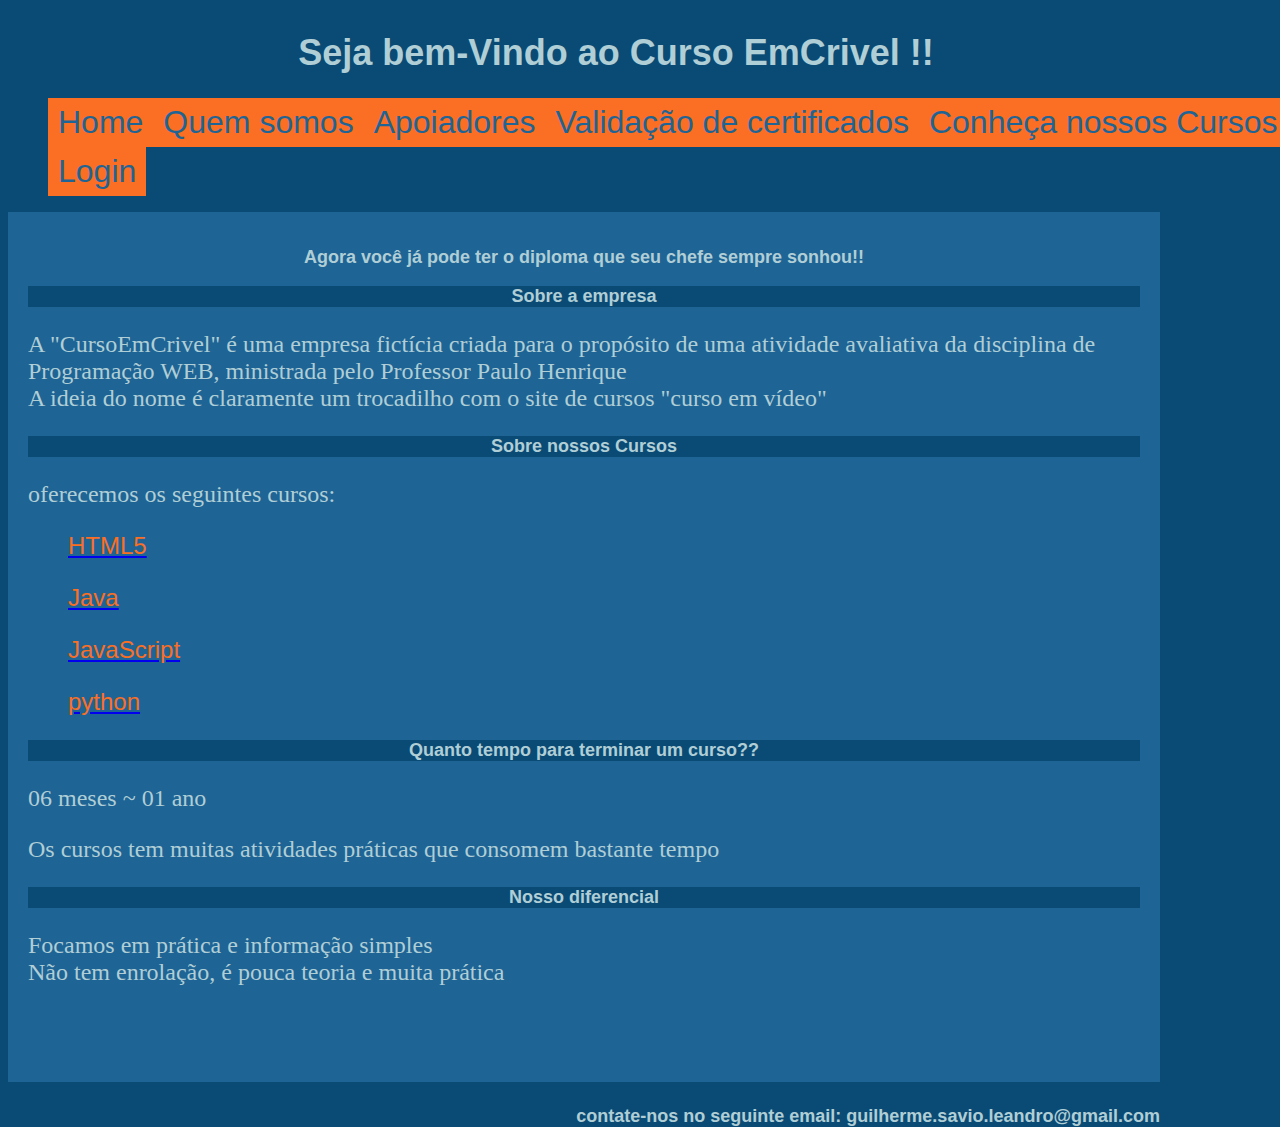
<file: index.html>
<html lang="pt-br">

<head>
    <meta charset="UTF-8">
    <meta http-equiv="X-UA-Compatible" content="IE=edge">
    <meta name="viewport" content="width=device-width, initial-scale=1.0">
    <title>Curso EmCrivel</title>

    <link rel="stylesheet" href="Css_StyleSheet_Guilherme.css">

    <style>

    </style>

</head>

<body>
    <header>
        <div class="Title">
            <h1>Seja bem-Vindo ao Curso EmCrivel !!</h1>
        </div>

        <menu>
            <nav>
                <a href="index.html">Home</a>
                <a href="Quem somos.html">Quem somos</a>
                <a href="Apoiadores.html">Apoiadores</a>
                <a href="Validação de certificados.html">Validação de certificados</a>
                <a href="Cursos.html">Conheça nossos Cursos</a>
                <a href="Loguin.html">Login</a>
            </nav>
        </menu>
    </header>
    <main>
        <article>
            <h2>Agora você já pode ter o diploma que seu chefe sempre sonhou!!</h2>

            <!--informações sobre a empresa-->
            <h3>Sobre a empresa</h3>
            <p>A "CursoEmCrivel" é uma empresa fictícia criada para o propósito de uma atividade avaliativa
                da disciplina de Programação WEB, ministrada pelo Professor Paulo Henrique <br>
                A ideia do nome é claramente um trocadilho com o site de cursos "curso em vídeo" </p>

            <!--Informações osbre os cursos-->
            <h3>Sobre nossos Cursos</h3>
            <p>oferecemos os seguintes cursos:</p>

            <a href="HtmlCurso.html">
                <ul class="ListIndex">HTML5</ul>
            </a>
            <a href="JavaCurso.html">
                <ul class="ListIndex">Java</ul>
            </a>
            <a href="JavaScriptCurso.html">
                <ul class="ListIndex">JavaScript</ul>
            </a>
            <a href="PythonCurso.html">
                <ul class="ListIndex">python</ul>
            </a>

            <!--tempo médio de conclusão de um curso-->
            <h3>Quanto tempo para terminar um curso??</h3>
            <p>06 meses ~ 01 ano</p>
            <p>Os cursos tem muitas atividades práticas que consomem bastante tempo</p>

            <!--Diferencial de mercado-->
            <h3>Nosso diferencial</h3>
            <p>Focamos em prática e informação simples <br>
                Não tem enrolação, é pouca teoria e muita prática</p>
        </article>
    <footer>
        <h4>contate-nos no seguinte email: guilherme.savio.leandro@gmail.com</h4>
    </footer>
    
    </main>
    

</body>

</html>
</file>
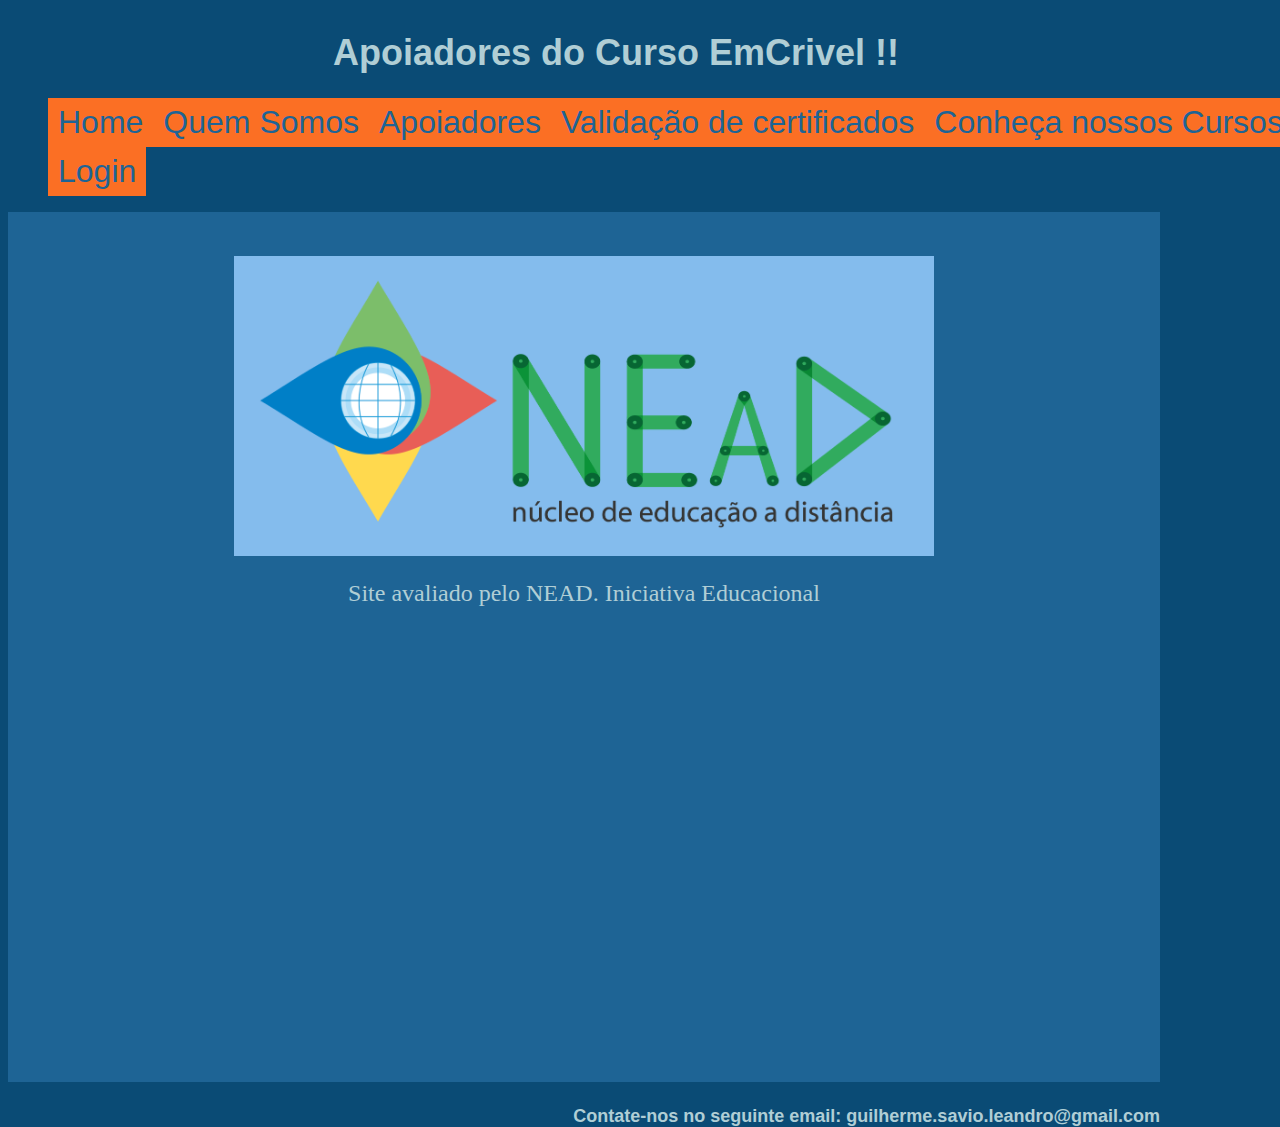
<file: Apoiadores.html>
<html lang="pt-br">

<head>
    <meta charset="UTF-8">
    <meta http-equiv="X-UA-Compatible" content="IE=edge">
    <meta name="viewport" content="width=device-width, initial-scale=1.0">
    <title>Apoiadores</title>
    <link rel="stylesheet" href="Css_StyleSheet_Guilherme.css">


</head>

<body>

    <header>
        <h1>Apoiadores do Curso EmCrivel !!</h1>

        <menu>
            <nav>
                <a href="index.html">Home</a>
                <a href="Quem somos.html">Quem Somos</a>
                <a href="Apoiadores.html">Apoiadores</a>
                <a href="Validação de certificados.html">Validação de certificados</a>
                <a href="Cursos.html">Conheça nossos Cursos</a>
                <a href="Loguin.html">Login</a>

            </nav>
        </menu>
    </header>


    <main>
        <article>

            <p> <img id="NeadLogo" src="nead logo.png" height="300" width="700" alt="LOGO NEAD"
                    style="background-color: rgb(132, 188, 237);">
            <p style="text-align: center;"> Site avaliado pelo NEAD. Iniciativa Educacional </p>
            </p>

        </article>

        <footer>
            <h4>Contate-nos no seguinte email: guilherme.savio.leandro@gmail.com</h4>
        </footer>


    </main>



</body>

</html>
</file>
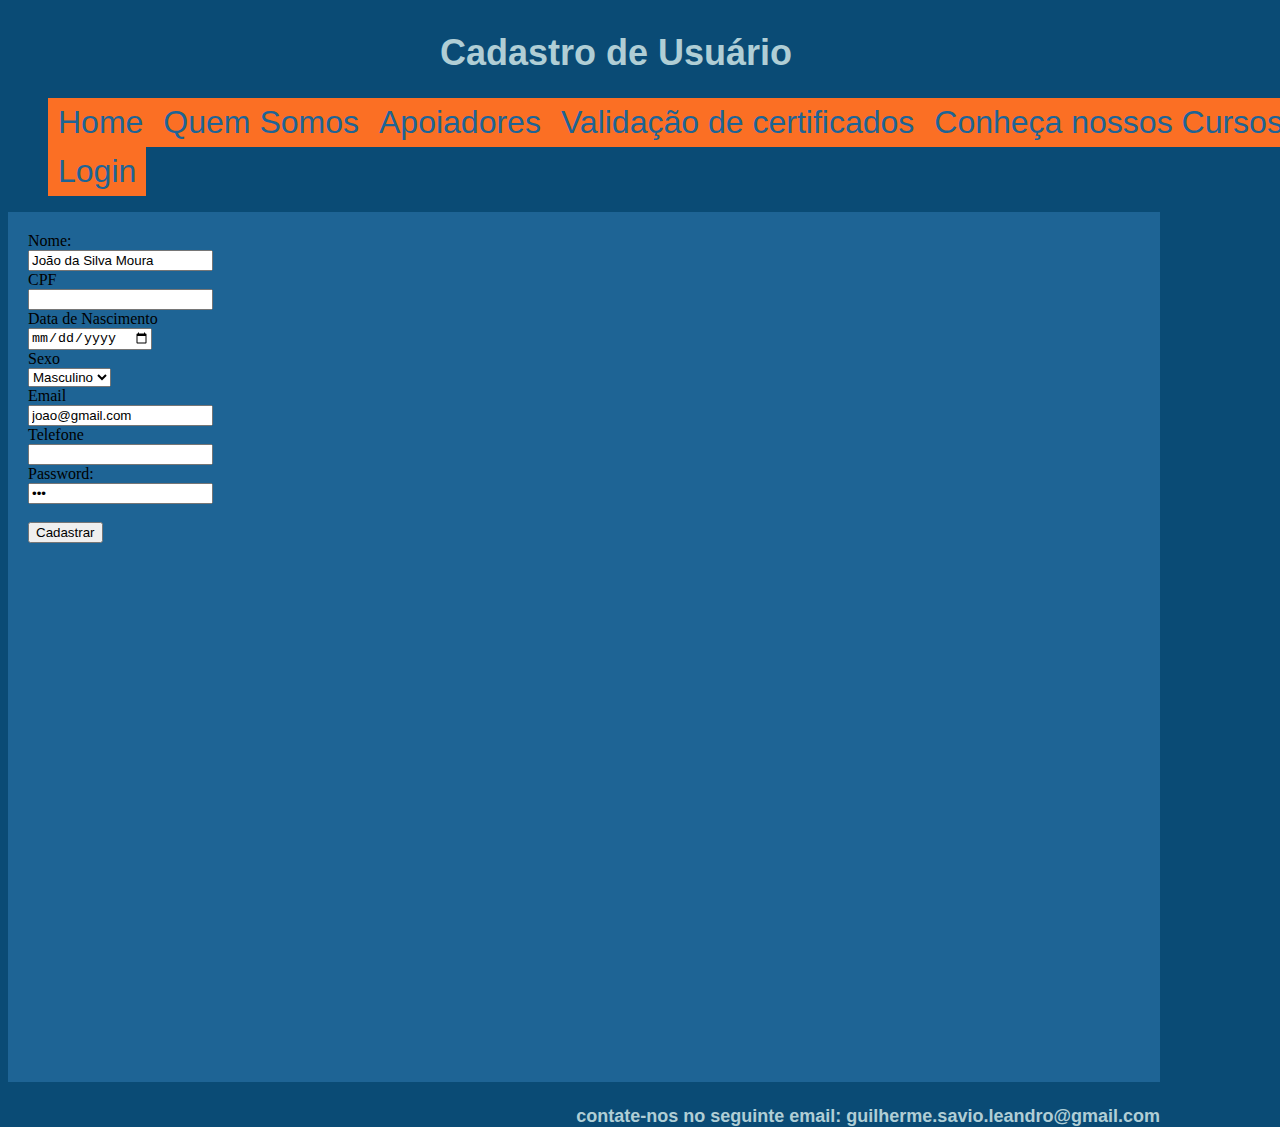
<file: Cadastro.html>
<html lang="pt">

<head>
  <meta charset="UTF-8">
  <meta http-equiv="X-UA-Compatible" content="IE=edge">
  <meta name="viewport" content="width=device-width, initial-scale=1.0">
  <title>Cadastro</title>
  <link rel="stylesheet" href="Css_StyleSheet_Guilherme.css">
</head>

<body>
  <header>
    <h1>Cadastro de Usuário</h1>
    <menu>
      <nav>
        <a href="index.html">Home</a>
        <a href="Quem somos.html">Quem Somos</a>
        <a href="Apoiadores.html">Apoiadores</a>
        <a href="Validação de certificados.html">Validação de certificados</a>
        <a href="Cursos.html">Conheça nossos Cursos</a>
        <a href="Loguin.html">Login</a>

      </nav>
    </menu>
  </header>
  <main>
    <article>

      <form name="Cadastro" method="">

        <label for="Name">Nome:</label><br>
        <input type="text" name="nome" value="João da Silva Moura"><br>
        <label for="cpf">CPF</label><br>
        <input type="number" id="cpf" name="cpf"><br>
        <label for="birth">Data de Nascimento</label><br>
        <input type="date" name="dataNascimento" id="birth"><br>
        <label for="gender">Sexo</label><br>
        <select id="gender" name="sexo">
          <option value="Masculino">Masculino</option>
          <option value="Feminino">Feminino</option>
          <option value="Outros"></option>
        </select><br>
        <label for="email">Email</label><br>
        <input type="email" id="emial" name="email" value="joao@gmail.com"><br>
        <label for="phone">Telefone</label><br>
        <input type="tel" name="telefone" id="phone"><br>
        <label for="Password">Password:</label><br>
        <input type="password" id="Password" name="Senha" value="***"><br><br>
        <button type="button" onclick="cadastrar()">Cadastrar</button>
      </form>
    </article>

    <footer>
      <h4>contate-nos no seguinte email: guilherme.savio.leandro@gmail.com</h4>
    </footer>

  </main>
<script src="ScriptsLogin.js"></script>
</body>

</html>
</file>
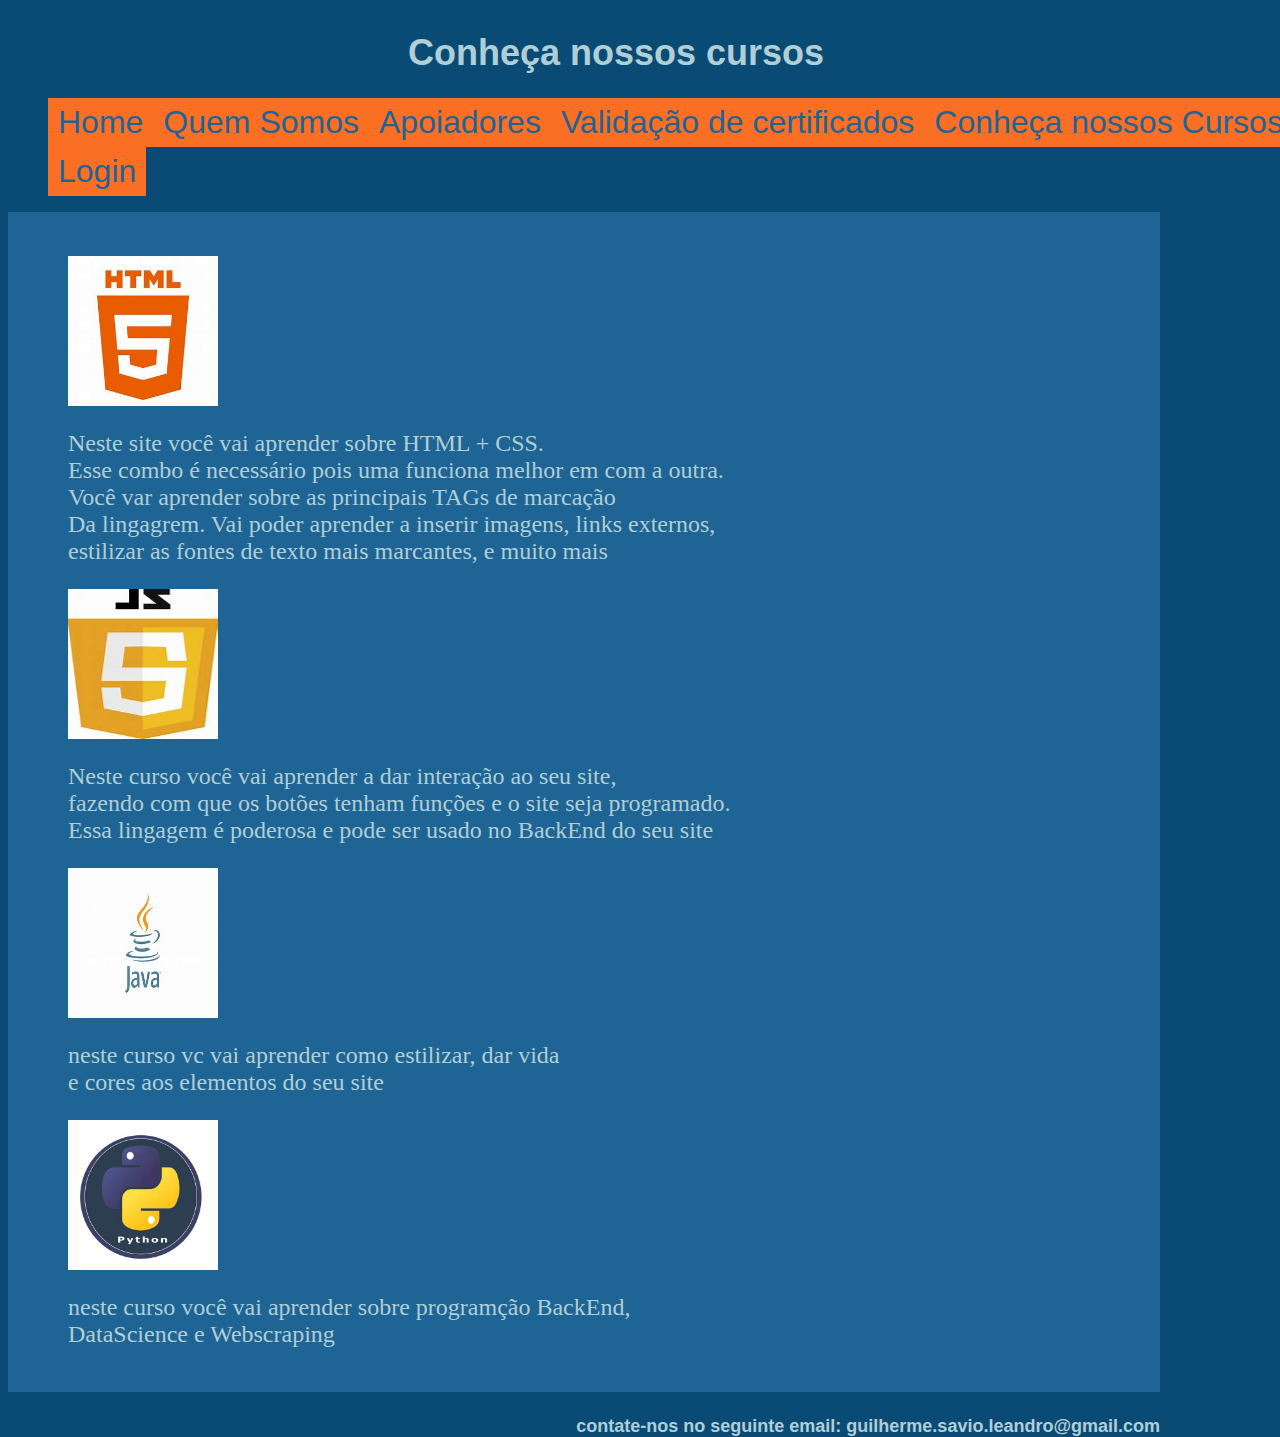
<file: Cursos.html>
<html lang="en">

<head>
    <meta charset="UTF-8">
    <meta http-equiv="X-UA-Compatible" content="IE=edge">
    <meta name="viewport" content="width=device-width, initial-scale=1.0">
    <title>Nossos Cursos</title>
    <link rel="stylesheet" href="Css_StyleSheet_Guilherme.css">

</head>

<body>
    <header>
        <h1>Conheça nossos cursos</h1>
        <menu>
            <nav>
                <a href="index.html">Home</a>
                <a href="Quem somos.html">Quem Somos</a>
                <a href="Apoiadores.html">Apoiadores</a>
                <a href="Validação de certificados.html">Validação de certificados</a>
                <a href="Cursos.html">Conheça nossos Cursos</a>
                <a href="Loguin.html">Login</a>
            </nav>
        </menu>
    </header>
    <main>
        <article>



            <ul>
                <p> <a href="HtmlCurso.html"> <img src="html5jpeg.jpeg" height="150 px" width="150 px" alt="html5"> </a>
                </p>
                <p>
                    Neste site você vai aprender sobre HTML + CSS. <br>
                    Esse combo é necessário pois uma funciona melhor em com a outra. <br>
                    Você var aprender sobre as principais TAGs de marcação <br>
                    Da lingagrem. Vai poder aprender a inserir imagens, links externos, <br>
                    estilizar as fontes de texto mais marcantes, e muito mais <br>
                </p>

            </ul>

            <ul>
                <p> <a href="JavaScriptCurso.html"> <img src="js logo.jpeg" height="150 px" width="150 px"
                            alt="JavaScript"> </a> </p>

                <p> Neste curso você vai aprender a dar interação ao seu site, <br>
                    fazendo com que os botões tenham funções e o site seja programado. <br>
                    Essa lingagem é poderosa e pode ser usado no BackEnd do seu site <br>
                </p>


            </ul>

            <ul>
                <p> <a href="JavaCurso.html"> <img src="JavaLogo.jpg" height="150 px" width="150 px" alt="Css"> </a></p>
                <p>neste curso vc vai aprender como estilizar, dar vida <br>
                    e cores aos elementos do seu site</p>
            </ul>

            <ul>
                <p> <a href="PythonCurso.html"> <img src="Python Logo.png" height="150 px" width="150 px" alt="Css">
                    </a></p>
                <p> neste curso você vai aprender sobre programção BackEnd, <br>
                    DataScience e Webscraping</p>
            </ul>

        </article>

        <footer>
            <h4>contate-nos no seguinte email: guilherme.savio.leandro@gmail.com</h4>
        </footer>
    </main>

</body>

</html>
</file>
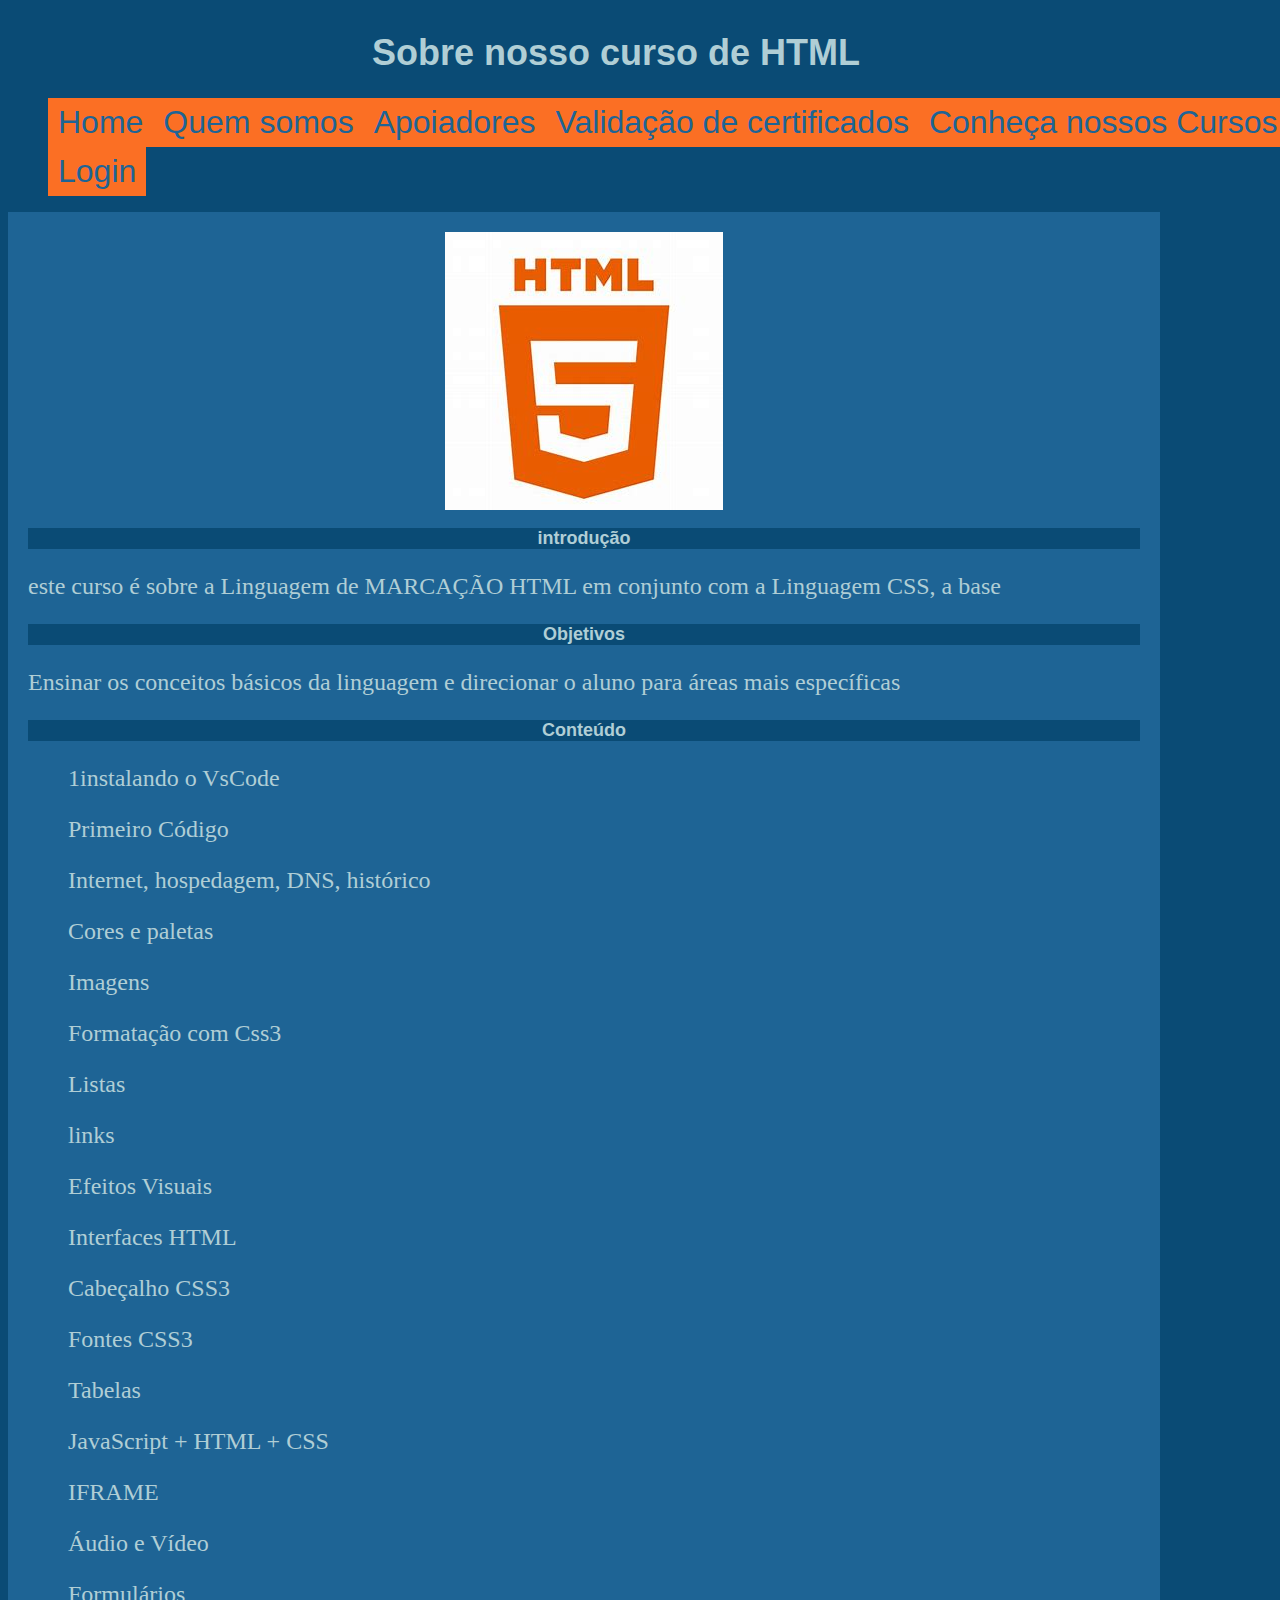
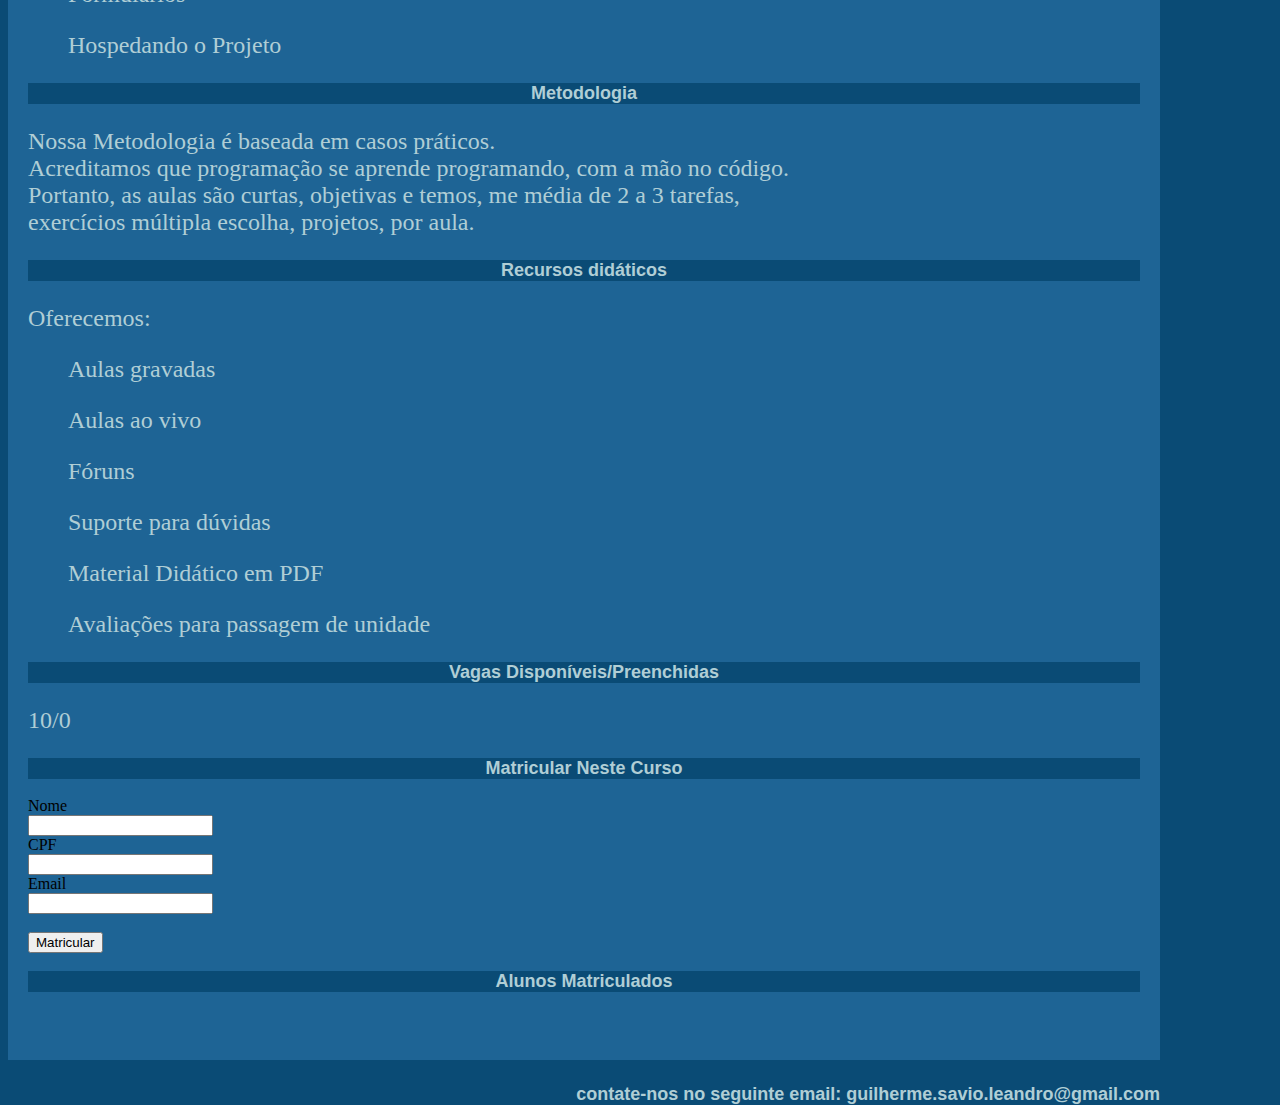
<file: HtmlCurso.html>
<html lang="pt-br">

<head>
    <meta charset="UTF-8">
    <meta http-equiv="X-UA-Compatible" content="IE=edge">
    <meta name="viewport" content="width=device-width, initial-scale=1.0">
    <title>HTML Curso</title>
    <link rel="stylesheet" href="Css_StyleSheet_Guilherme.css">
</head>


<body onload="qtdAlunosHtml()">
    <header>
        <div class="Title">
            <h1>Sobre nosso curso de HTML</h1>
        </div>

        <menu>
            <nav>
                <a href="index.html">Home</a>
                <a href="Quem somos.html">Quem somos</a>
                <a href="Apoiadores.html">Apoiadores</a>
                <a href="Validação de certificados.html">Validação de certificados</a>
                <a href="Cursos.html">Conheça nossos Cursos</a>
                <a href="Loguin.html">Login</a>
            </nav>
        </menu>
    </header>
    <main>
        <article>

            <img class="centered" src="html5jpeg.jpeg">

            <h3>introdução</h3>
            <p> este curso é sobre a Linguagem de MARCAÇÃO HTML em conjunto com a Linguagem CSS, a base </p>
            <h3>Objetivos</h3>
            <p>Ensinar os conceitos básicos da linguagem e direcionar o aluno para áreas mais específicas</p>
            <h3>Conteúdo</h3>
            <ul>
                <p> 1instalando o VsCode</p>
            </ul>
            <ul>
                <p>Primeiro Código</p>
            </ul>
            <ul>
                <p>Internet, hospedagem, DNS, histórico</p>
            </ul>
            <ul>
                <p>Cores e paletas</p>
            </ul>
            <ul>
                <p>Imagens</p>
            </ul>
            <ul>
                <p>Formatação com Css3</p>
            </ul>
            <ul>
                <p>Listas</p>
            </ul>
            <ul>
                <p>links</p>
            </ul>
            <ul>
                <p>Efeitos Visuais</p>
            </ul>
            <ul>
                <p>Interfaces HTML</p>
            </ul>
            <ul>
                <p>Cabeçalho CSS3</p>
            </ul>
            <ul>
                <p>Fontes CSS3</p>
            </ul>
            <ul>
                <p>Tabelas</p>
            </ul>
            <ul>
                <p>JavaScript + HTML + CSS</p>
            </ul>
            <ul>
                <p>IFRAME</p>
            </ul>
            <ul>
                <p>Áudio e Vídeo</p>
            </ul>
            <ul>
                <p>Formulários</p>
            </ul>
            <ul>
                <p>Hospedando o Projeto</p>
            </ul>

            <h3>Metodologia</h3>
            <p> Nossa Metodologia é baseada em casos práticos. <br>
                Acreditamos que programação se aprende programando, com a mão no código. <br>
                Portanto, as aulas são curtas, objetivas e temos, me média de 2 a 3 tarefas, <br>
                exercícios múltipla escolha, projetos, por aula.
            </p>

            <h3>Recursos didáticos</h3>
            <p> Oferecemos: </p>
            <ul>
                <p> Aulas gravadas </p>
            </ul>
            <ul>
                <p>Aulas ao vivo</p>
            </ul>
            <ul>
                <p>Fóruns</p>
            </ul>
            <ul>
                <p>Suporte para dúvidas </p>
            </ul>
            <ul>
                <p> Material Didático em PDF </p>
            </ul>
            <ul>
                <p>Avaliações para passagem de unidade</p>
            </ul>

            <h3>Vagas Disponíveis/Preenchidas</h3>

            <p id="qtdAlunosHtml"> 10/0</p>
 
            <h3>Matricular Neste Curso</h3>
            <form name="matricularHtml"  action="">
            <label for="name">Nome</label><br>
            <input type="text" name="nameStudentHtmlInput" value=""><br>
            <label for="cpf">CPF</label> <br>
            <input type="text" name="cpfStudentHtmlInput" value=""><br>
            <label for="email">Email</label><br>
            <input type="email" name="emailStudentHtmlInput" value=""><br><br>

            <button type="button" onclick="MatricularCursoHtml()">Matricular</button>
        </form>

        <h3>Alunos Matriculados</h3>

        <p id="listaAlunosMatriculadosHtml">  </p>
        </article>

        <footer>
            <h4>contate-nos no seguinte email: guilherme.savio.leandro@gmail.com</h4>
        </footer>


    </main>
    <script src="ScriptsHtmlCoursePage.js"></script>

</body>

</html>
</file>
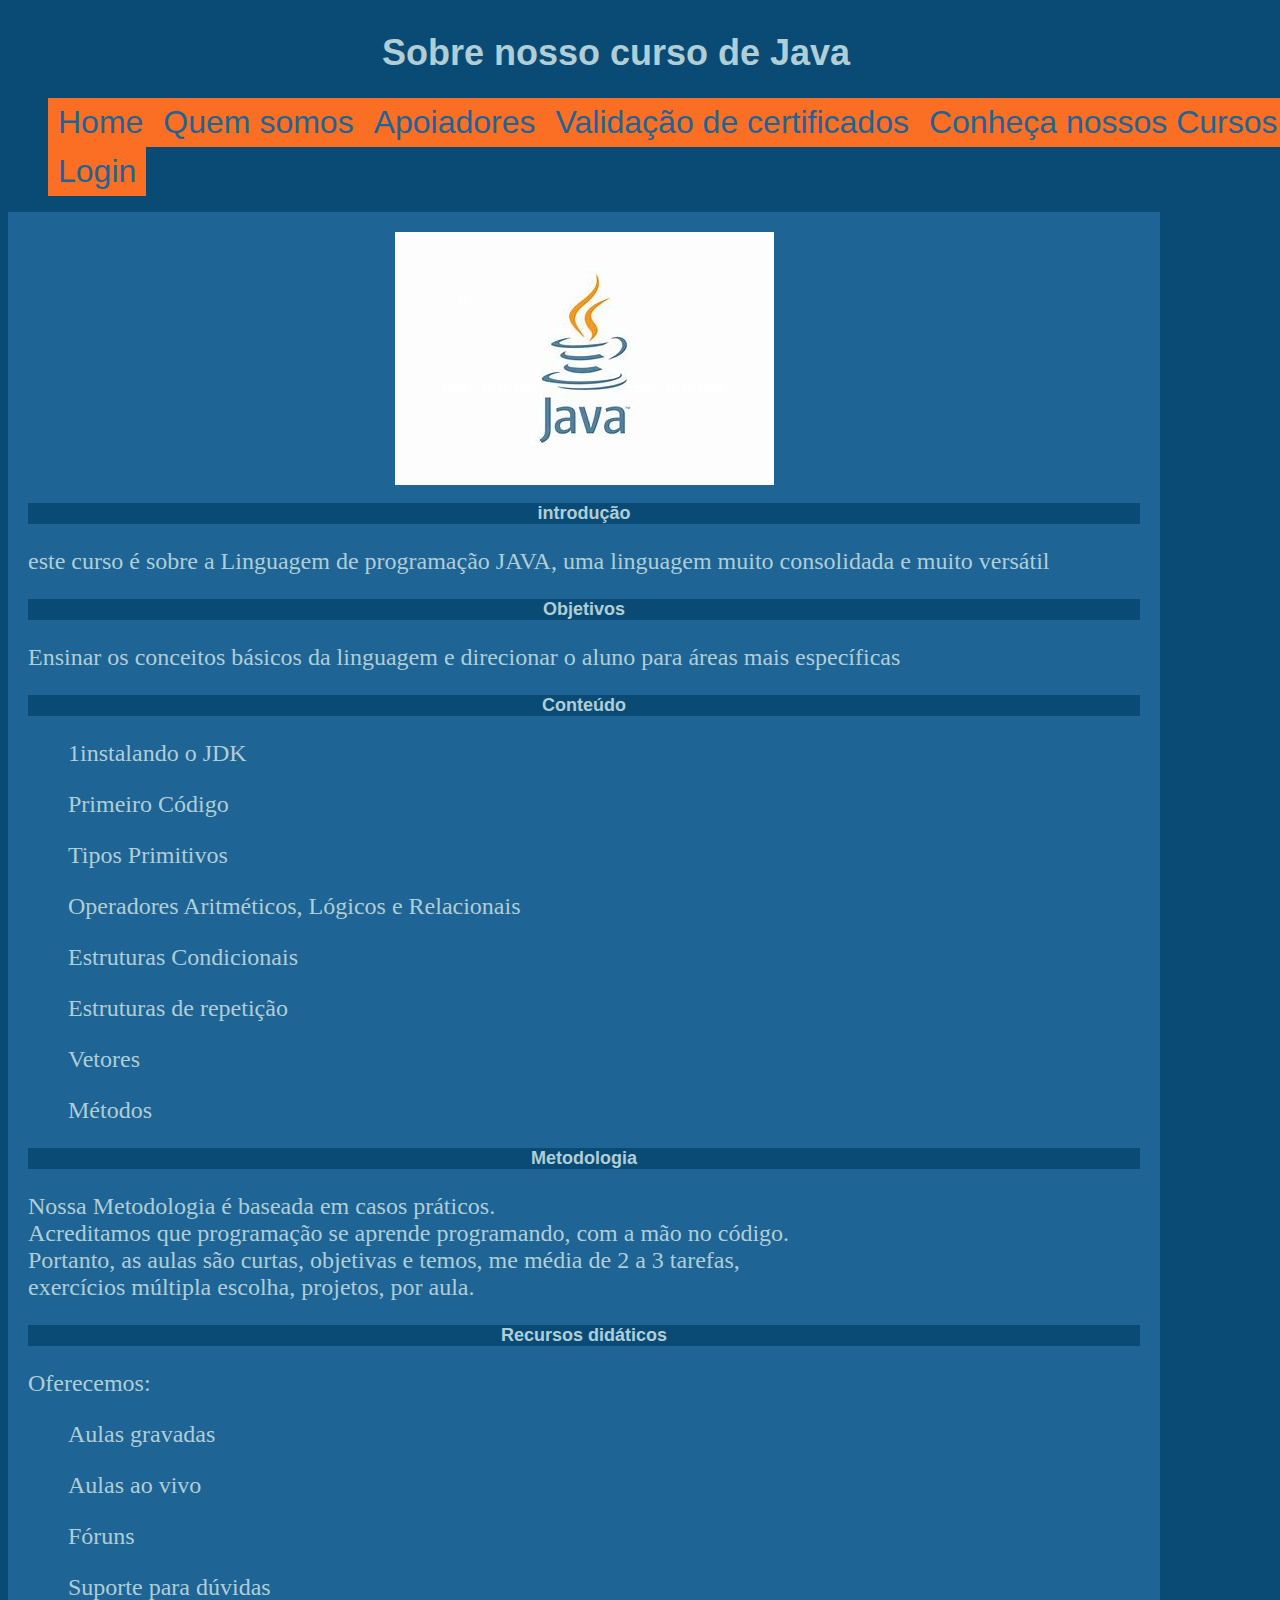
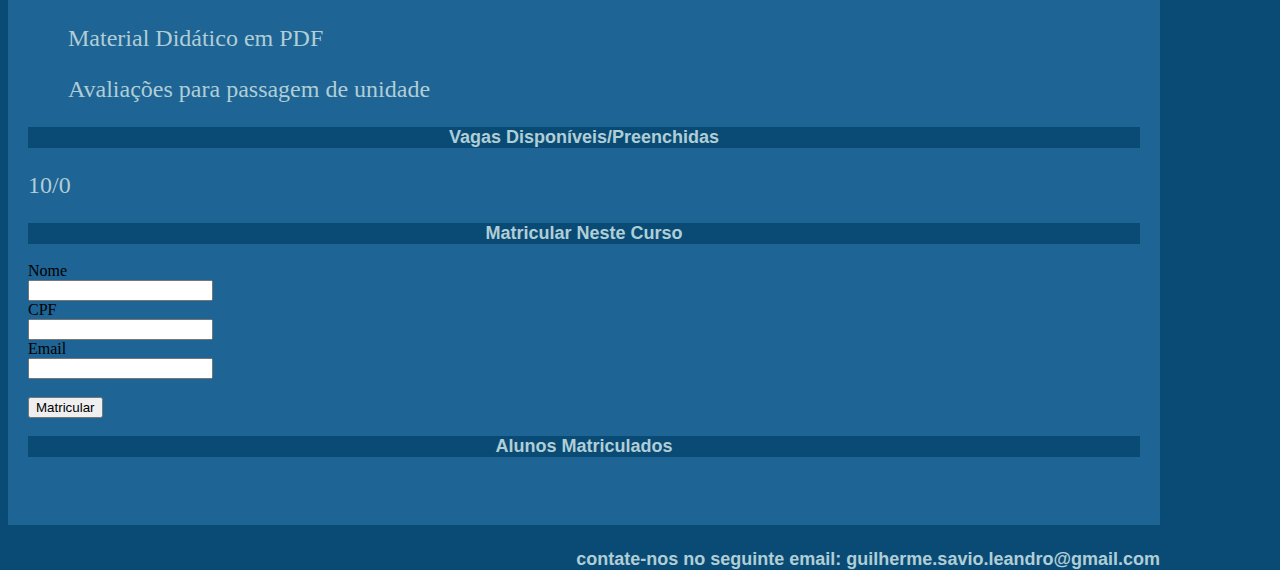
<file: JavaCurso.html>
<html lang="pt-br">

<head>
    <meta charset="UTF-8">
    <meta http-equiv="X-UA-Compatible" content="IE=edge">
    <meta name="viewport" content="width=device-width, initial-scale=1.0">
    <title>Java Curso</title>
    <link rel="stylesheet" href="Css_StyleSheet_Guilherme.css">
</head>

<body>
    <header>
        <div class="Title">
            <h1>Sobre nosso curso de Java</h1>
        </div>

        <menu>
            <nav>
                <a href="index.html">Home</a>
                <a href="Quem somos.html">Quem somos</a>
                <a href="Apoiadores.html">Apoiadores</a>
                <a href="Validação de certificados.html">Validação de certificados</a>
                <a href="Cursos.html">Conheça nossos Cursos</a>
                <a href="Loguin.html">Login</a>
            </nav>
        </menu>
    </header>
    <main>
        <article>

                <img class="centered" src="JavaLogo.jpg">

            <h3>introdução</h3>
            <p> este curso é sobre a Linguagem de programação JAVA, uma linguagem muito consolidada e muito versátil</p>
            <h3>Objetivos</h3>
            <p>Ensinar os conceitos básicos da linguagem e direcionar o aluno para áreas mais específicas</p>
            
            <h3>Conteúdo</h3>
            <ul><p> 1instalando o JDK</p></ul>
            <ul><p>Primeiro Código</p></ul>
            <ul><p>Tipos Primitivos</p></ul>
            <ul><p>Operadores Aritméticos, Lógicos e Relacionais</p></ul>
            <ul><p>Estruturas Condicionais</p></ul>
            <ul><p>Estruturas de repetição</p></ul>
            <ul><p>Vetores</p></ul>
            <ul><p>Métodos</p></ul>
            
            <h3>Metodologia</h3>
            <p> Nossa Metodologia é baseada em casos práticos. <br>
            Acreditamos que programação se aprende programando, com a mão no código. <br>
            Portanto, as aulas são curtas, objetivas e temos, me média de 2 a 3 tarefas, <br>
             exercícios múltipla escolha, projetos, por aula.
            </p>

            <h3>Recursos didáticos</h3>
             <p>      Oferecemos: </p>
            <ul><p> Aulas gravadas </p></ul>
            <ul> <p>Aulas ao vivo</p></ul>
            <ul><p>Fóruns</p></ul>
            <ul><p>Suporte para dúvidas </p></ul>
            <ul><p> Material Didático em PDF </p></ul>
            <ul><p>Avaliações para passagem de unidade</p></ul>

            <h3>Vagas Disponíveis/Preenchidas</h3>

            <p id="qtdAlunosJava"> 10/0</p>
 
            <h3>Matricular Neste Curso</h3>
            <form name="matricularJava"  action="">
            <label for="name">Nome</label><br>
            <input type="text" name="nameStudentJavaInput" value=""><br>
            <label for="cpf">CPF</label> <br>
            <input type="text" name="cpfStudentJavaInput" value=""><br>
            <label for="email">Email</label><br>
            <input type="email" name="emailStudentJavaInput" value=""><br><br>

            <button type="button" onclick="MatricularCursoJava()">Matricular</button>
        </form>

        <h3>Alunos Matriculados</h3>

        <p id="listaAlunosMatriculadosJava">  </p>
        
        </article>
        
    <footer>
        <h4>contate-nos no seguinte email: guilherme.savio.leandro@gmail.com</h4>
    </footer>

</main>

<script src="ScriptsJavaCoursePage.js"></script>


</body>

</html>
</file>
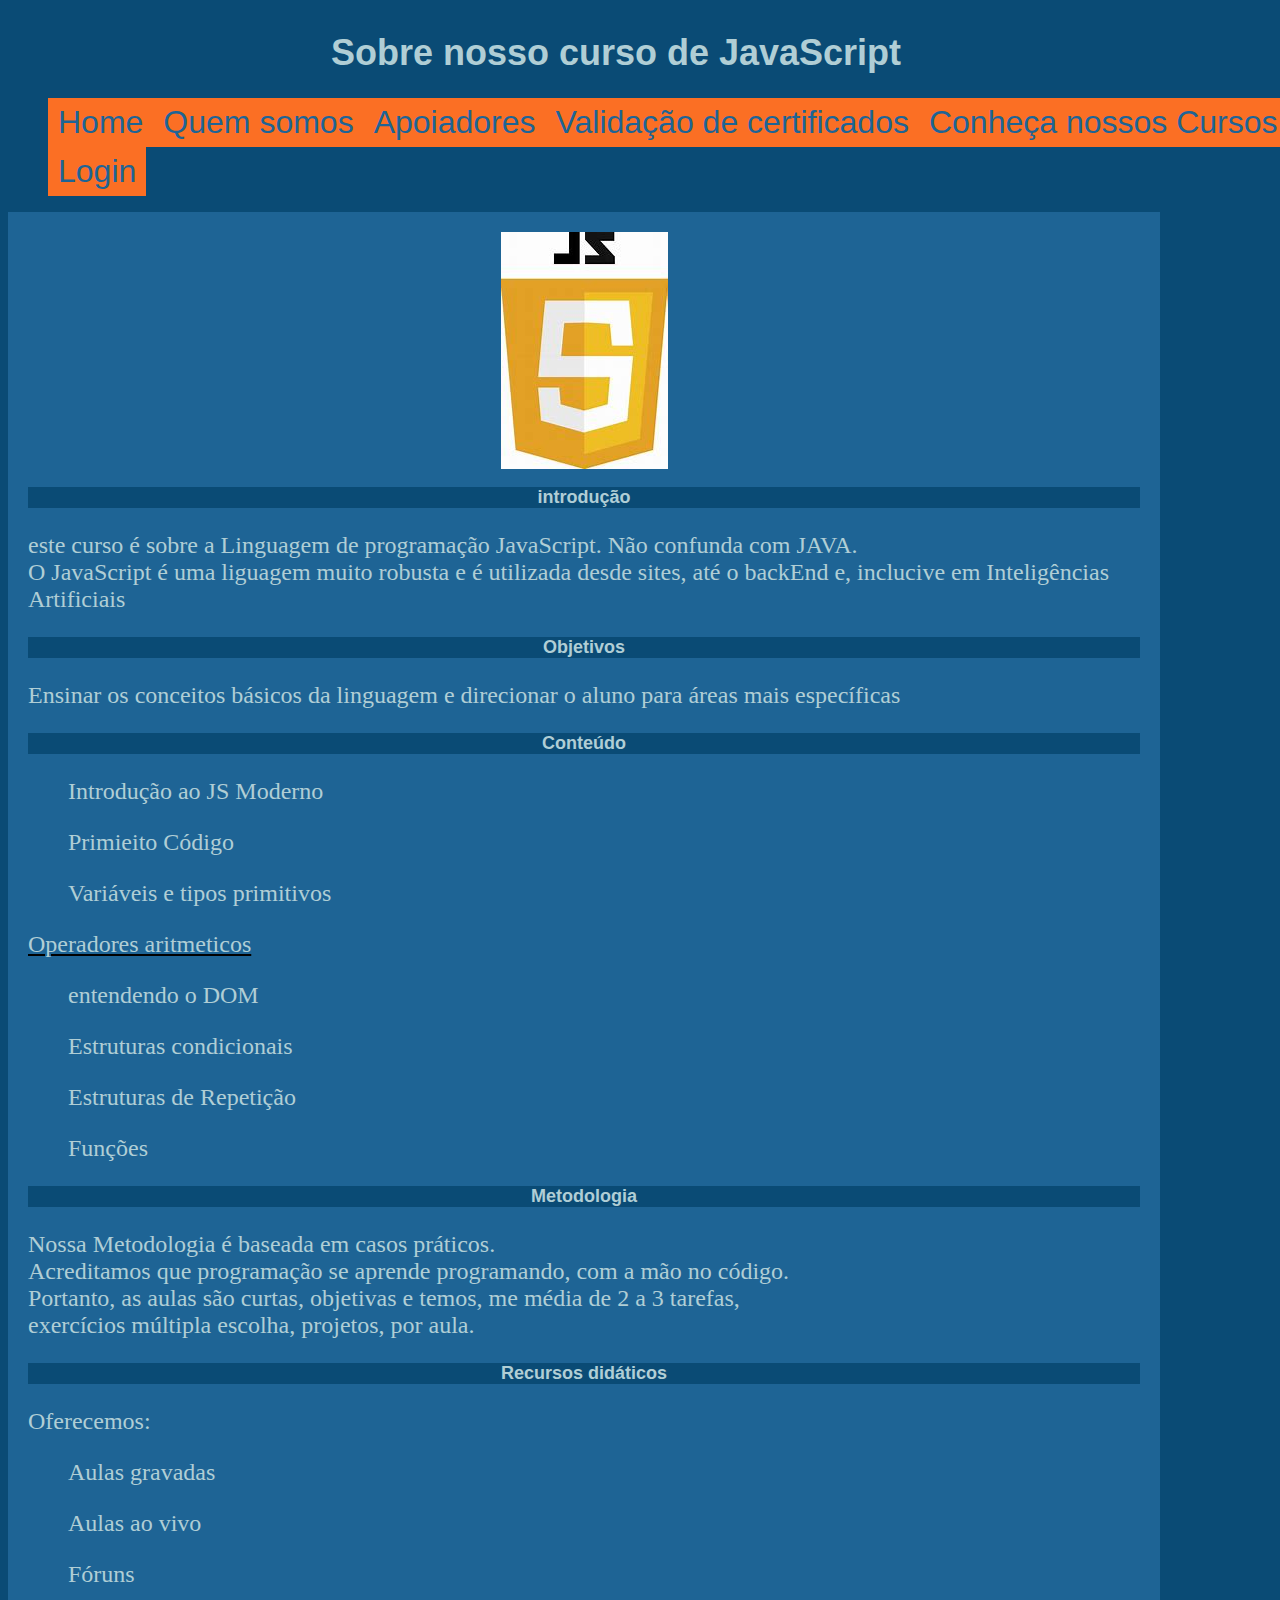
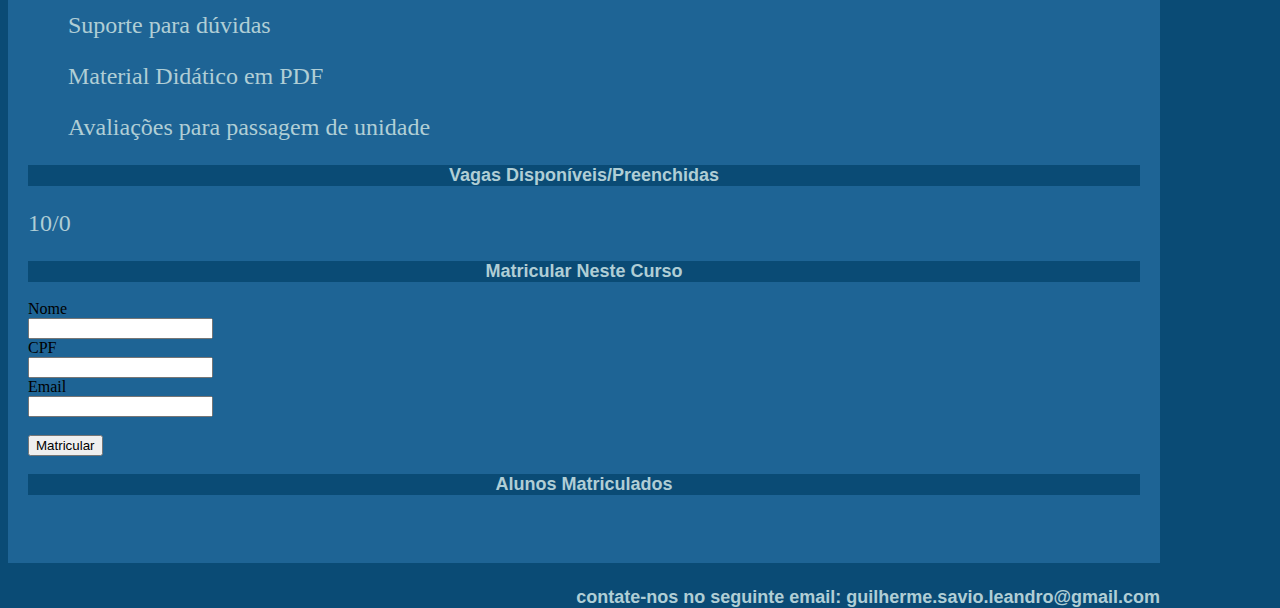
<file: JavaScriptCurso.html>
<html lang="pt-br">

<head>
    <meta charset="UTF-8">
    <meta http-equiv="X-UA-Compatible" content="IE=edge">
    <meta name="viewport" content="width=device-width, initial-scale=1.0">
    <title>JavaScript Curso</title>
    <link rel="stylesheet" href="Css_StyleSheet_Guilherme.css">
</head>

<body>
    <header>
        <div class="Title">
            <h1>Sobre nosso curso de JavaScript</h1>
        </div>

        <menu>
            <nav>
                <a href="index.html">Home</a>
                <a href="Quem somos.html">Quem somos</a>
                <a href="Apoiadores.html">Apoiadores</a>
                <a href="Validação de certificados.html">Validação de certificados</a>
                <a href="Cursos.html">Conheça nossos Cursos</a>
                <a href="Loguin.html">Login</a>
            </nav>
        </menu>
    </header>
    <main>
        <article>

                <img class="centered" src="js logo.jpeg">
                
            <h3>introdução</h3>
            <p> este curso é sobre a Linguagem de programação JavaScript. Não confunda com JAVA. <br>
            O JavaScript é uma liguagem muito robusta e é utilizada desde sites, até o backEnd 
            e, inclucive em Inteligências Artificiais</p>

            <h3>Objetivos</h3>
            <p>Ensinar os conceitos básicos da linguagem e direcionar o aluno para áreas mais específicas</p>

            <h3>Conteúdo</h3>
            <ul><p>Introdução ao JS Moderno</p></ul>
            <ul><p>Primieito Código</p></ul>
            <ul><p>Variáveis e tipos primitivos</p></ul>
            <u><p>Operadores aritmeticos</p></u>
            <ul><p>entendendo o DOM</p></ul>
            <ul><p>Estruturas condicionais</p></ul>
            <ul><p>Estruturas de Repetição</p></ul>
            <ul><p>Funções</p></ul>

            <h3>Metodologia</h3>
            <p> Nossa Metodologia é baseada em casos práticos. <br>
            Acreditamos que programação se aprende programando, com a mão no código. <br>
            Portanto, as aulas são curtas, objetivas e temos, me média de 2 a 3 tarefas, <br>
             exercícios múltipla escolha, projetos, por aula.
            </p>

            <h3>Recursos didáticos</h3>
             <p>      Oferecemos: </p>
            <ul><p> Aulas gravadas </p></ul>
            <ul> <p>Aulas ao vivo</p></ul>
            <ul><p>Fóruns</p></ul>
            <ul><p>Suporte para dúvidas </p></ul>
            <ul><p> Material Didático em PDF </p></ul>
            <ul><p>Avaliações para passagem de unidade</p></ul>

            <h3>Vagas Disponíveis/Preenchidas</h3>

            <p id="qtdAlunosJs"> 10/0</p>
 
            <h3>Matricular Neste Curso</h3>
            <form name="matricularJs"  action="">
            <label for="name">Nome</label><br>
            <input type="text" name="nameStudentJsInput" value=""><br>
            <label for="cpf">CPF</label> <br>
            <input type="text" name="cpfStudentJsInput" value=""><br>
            <label for="email">Email</label><br>
            <input type="email" name="emailStudentJsInput" value=""><br><br>

            <button type="button" onclick="MatricularCursoJs()">Matricular</button>
        </form>

        <h3>Alunos Matriculados</h3>

        <p id="listaAlunosMatriculadosJs">  </p>

        
        </article>
    <footer>
        <h4>contate-nos no seguinte email: guilherme.savio.leandro@gmail.com</h4>
    </footer>

    </main>

    <script src="ScriptsJsCoursePage.js"></script>

</body>

</html>
</file>
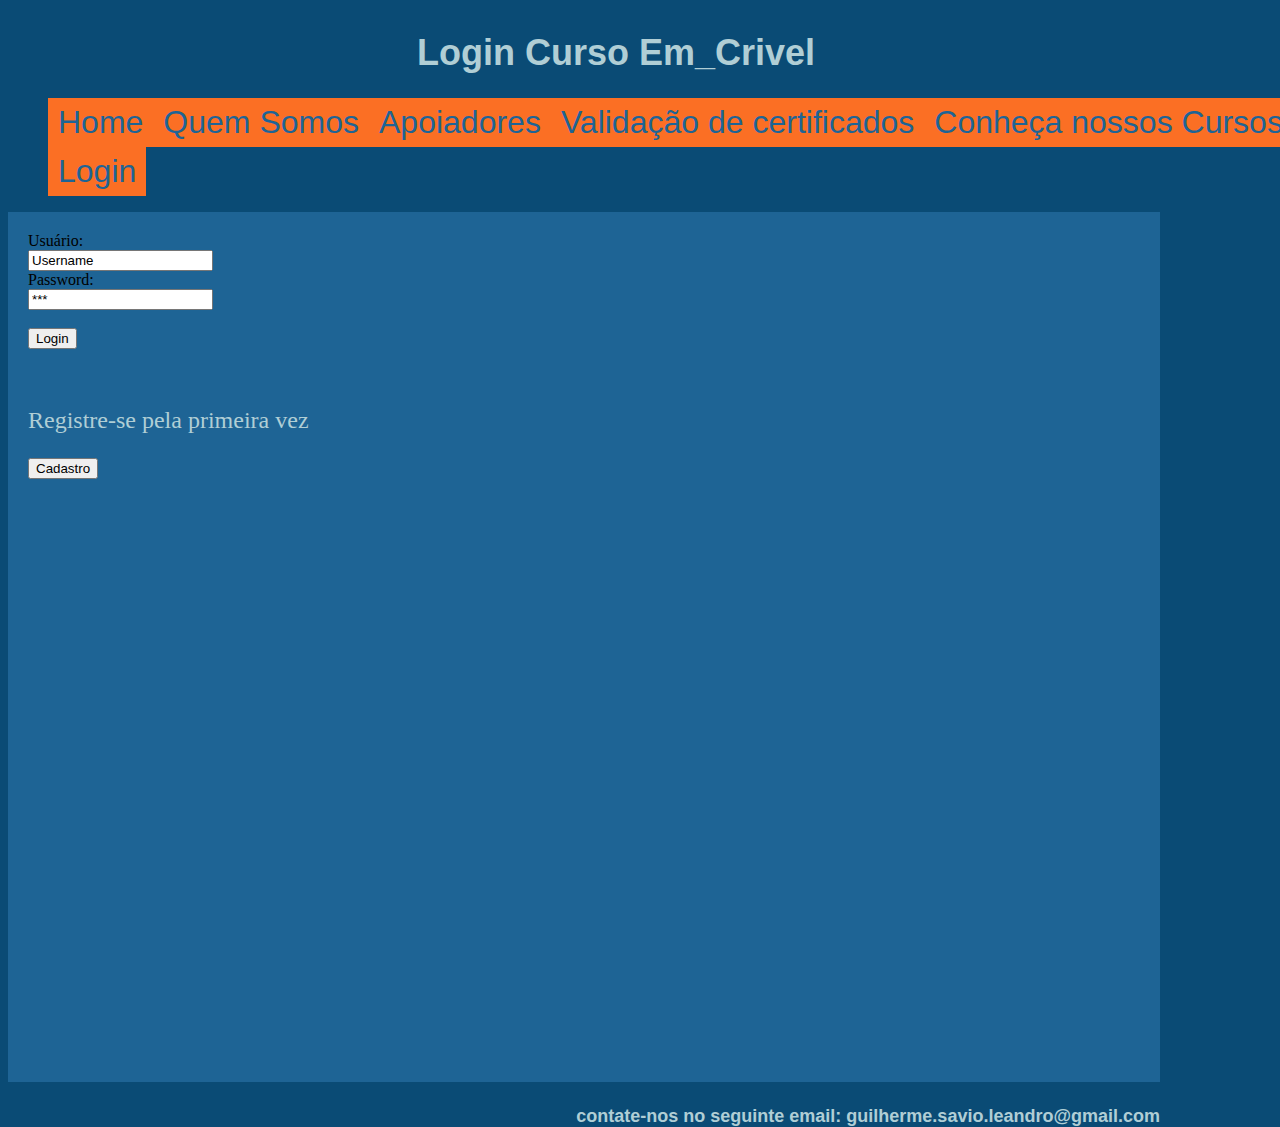
<file: Loguin.html>
<html lang="pt">

<head>
  <meta charset="UTF-8">
  <meta http-equiv="X-UA-Compatible" content="IE=edge">
  <meta name="viewport" content="width=device-width, initial-scale=1.0">
  <title>Loguin</title>
  <link rel="stylesheet" href="Css_StyleSheet_Guilherme.css">
</head>

<body>
  <header>
    <h1>Login Curso Em_Crivel</h1>
    <menu>
      <nav>
        <a href="index.html">Home</a>
        <a href="Quem somos.html">Quem Somos</a>
        <a href="Apoiadores.html">Apoiadores</a>
        <a href="Validação de certificados.html">Validação de certificados</a>
        <a href="Cursos.html">Conheça nossos Cursos</a>
        <a href="Loguin.html">Login</a>

      </nav>
    </menu>
  </header>
  <main>
    <article>

      <form action="" method="">

        <label for="User">Usuário:</label><br>
        <input type="text" name="Usuario" value="Username"><br>
        <label for="Password">Password:</label><br>
        <input type="text" name="Senha" value="***"><br><br>
        <button type="submit">Login</button><br><br>
      </form>

      <form action="Cadastro.html">
        <p>Registre-se pela primeira vez</p>
        <button type="submit">Cadastro</button>
      </form>
    </article>

    <footer>
      <h4>contate-nos no seguinte email: guilherme.savio.leandro@gmail.com</h4>
    </footer>

  </main>

</body>

</html>
</file>
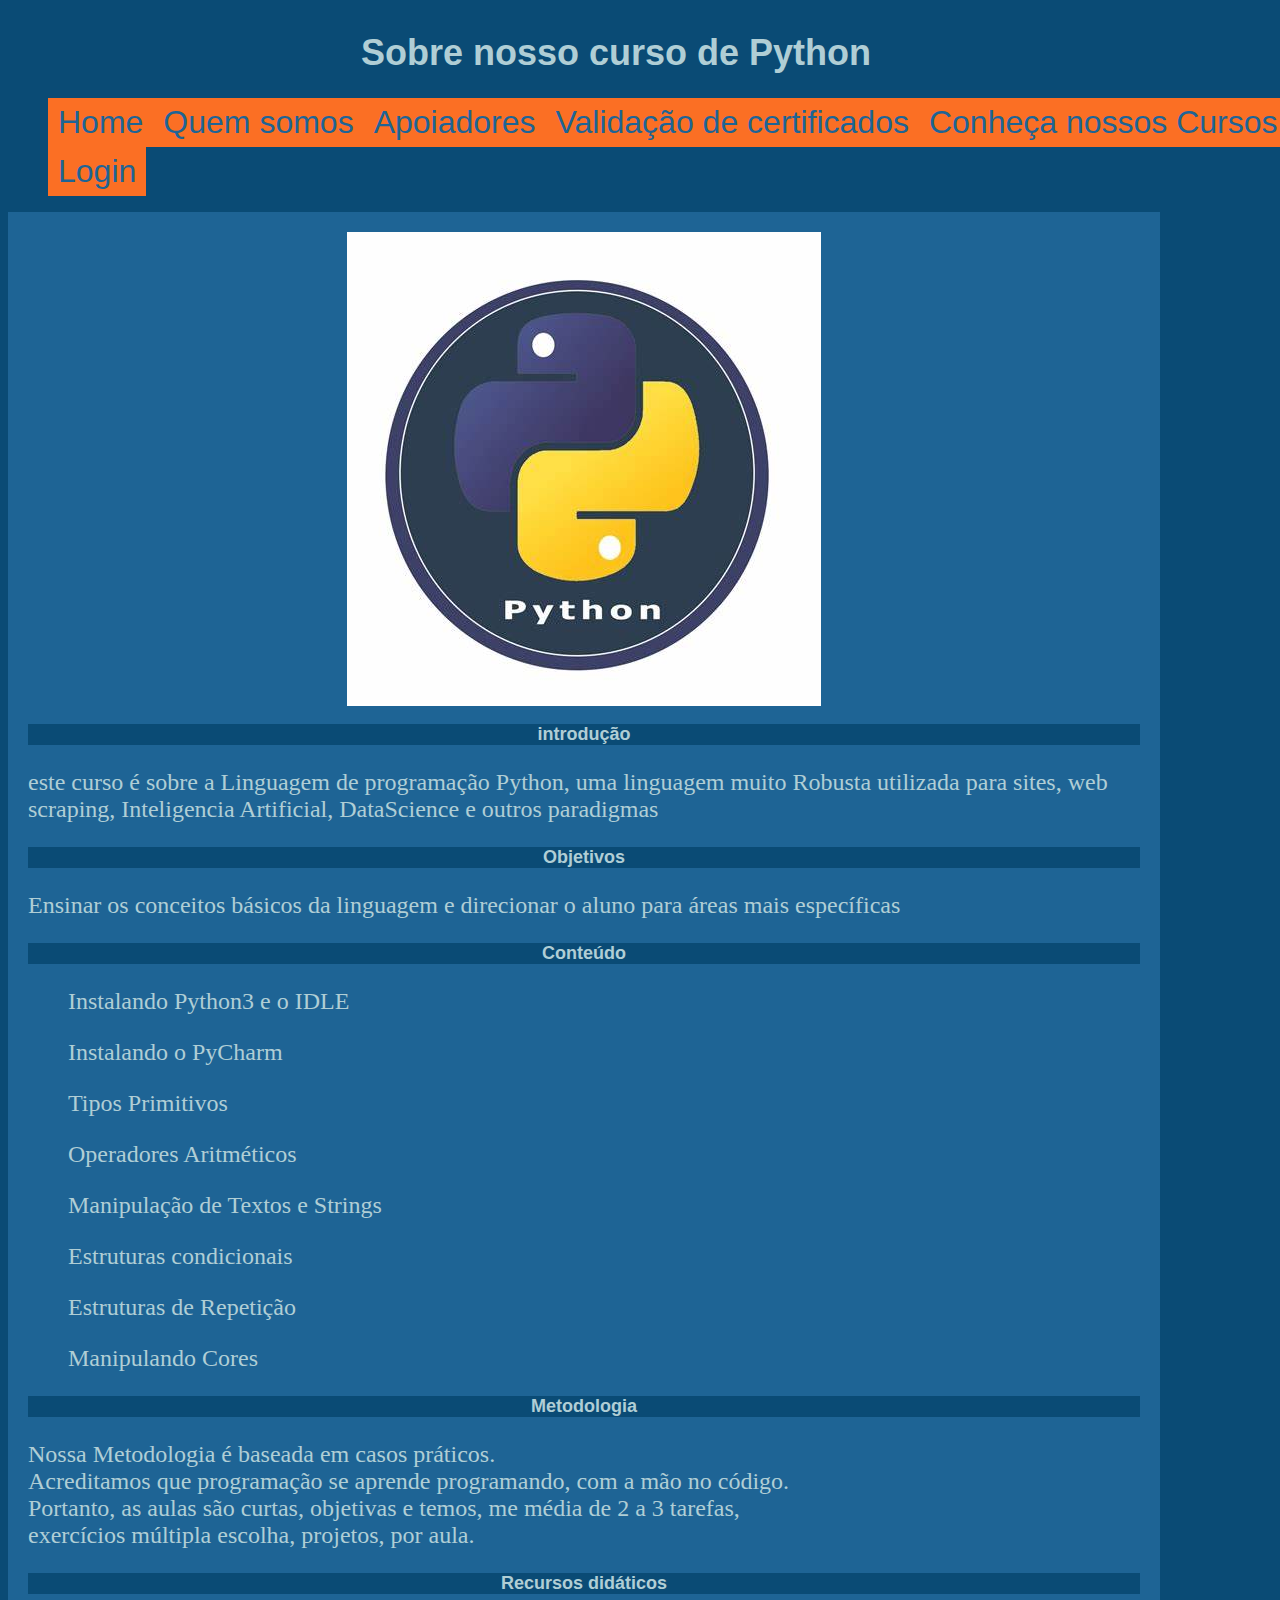
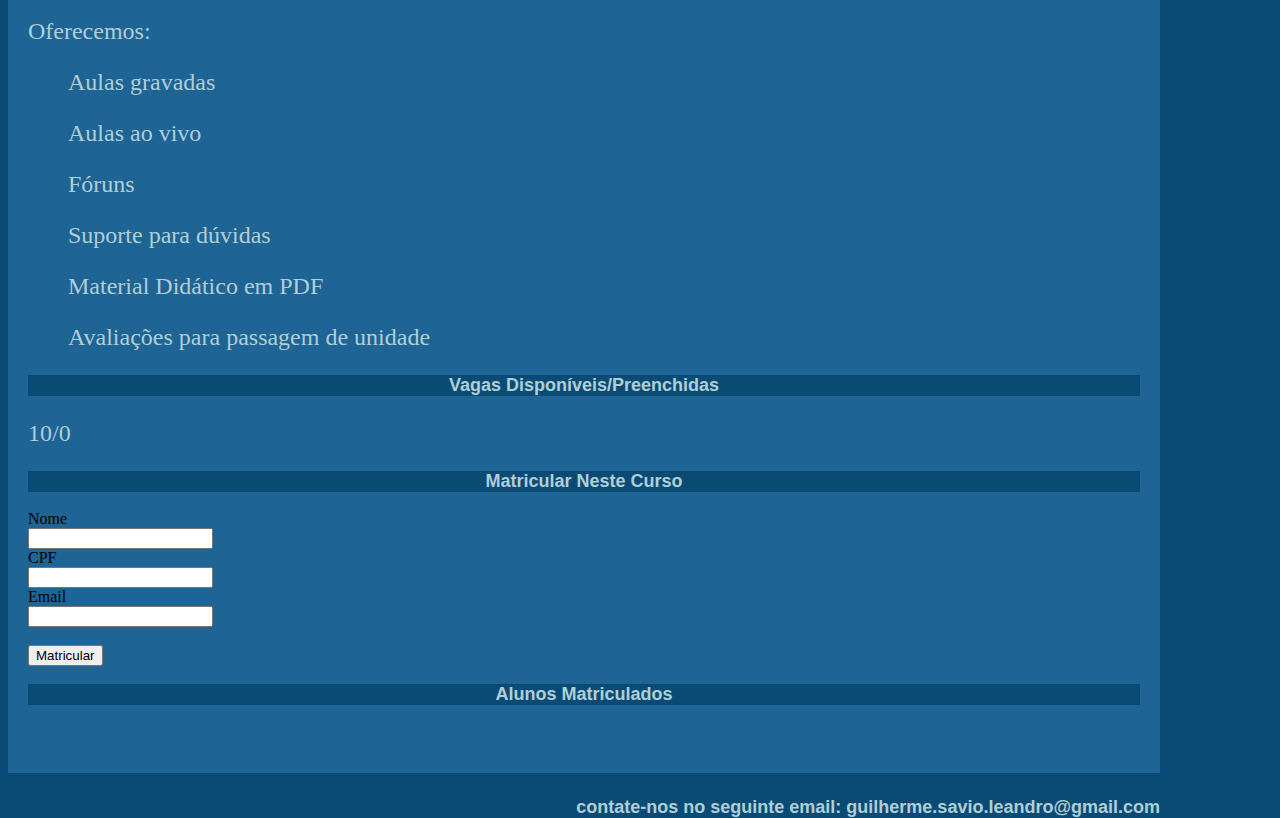
<file: PythonCurso.html>
<html lang="pt-br">

<head>
    <meta charset="UTF-8">
    <meta http-equiv="X-UA-Compatible" content="IE=edge">
    <meta name="viewport" content="width=device-width, initial-scale=1.0">
    <title>Python Curso</title>
    <link rel="stylesheet" href="Css_StyleSheet_Guilherme.css">
</head>

<body>
    <header>
        <div class="Title">
            <h1>Sobre nosso curso de Python</h1>
        </div>

        <menu>
            <nav>
                <a href="index.html">Home</a>
                <a href="Quem somos.html">Quem somos</a>
                <a href="Apoiadores.html">Apoiadores</a>
                <a href="Validação de certificados.html">Validação de certificados</a>
                <a href="Cursos.html">Conheça nossos Cursos</a>
                <a href="Loguin.html">Login</a>
            </nav>
        </menu>
    </header>
    <main>
        <article>

            <img class="centered" src="Python Logo.png">

            <h3>introdução</h3>
            <p> este curso é sobre a Linguagem de programação Python, uma linguagem muito Robusta utilizada para sites,
                web scraping, Inteligencia Artificial, DataScience e outros paradigmas</p>

            <h3>Objetivos</h3>
            <p>Ensinar os conceitos básicos da linguagem e direcionar o aluno para áreas mais específicas</p>

            <h3>Conteúdo</h3>
            <ul>
                <p>Instalando Python3 e o IDLE</p>
            </ul>
            <ul>
                <p>Instalando o PyCharm</p>
            </ul>
            <ul>
                <p>Tipos Primitivos</p>
            </ul>
            <ul>
                <p>Operadores Aritméticos</p>
            </ul>
            <ul>
                <p>Manipulação de Textos e Strings</p>
            </ul>
            <ul>
                <p>Estruturas condicionais</p>
            </ul>
            <ul>
                <p>Estruturas de Repetição</p>
            </ul>
            <ul>
                <p>Manipulando Cores</p>
            </ul>

            <h3>Metodologia</h3>
            <p> Nossa Metodologia é baseada em casos práticos. <br>
                Acreditamos que programação se aprende programando, com a mão no código. <br>
                Portanto, as aulas são curtas, objetivas e temos, me média de 2 a 3 tarefas, <br>
                exercícios múltipla escolha, projetos, por aula.
            </p>

            <h3>Recursos didáticos</h3>
            <p> Oferecemos: </p>
            <ul>
                <p> Aulas gravadas </p>
            </ul>
            <ul>
                <p>Aulas ao vivo</p>
            </ul>
            <ul>
                <p>Fóruns</p>
            </ul>
            <ul>
                <p>Suporte para dúvidas </p>
            </ul>
            <ul>
                <p> Material Didático em PDF </p>
            </ul>
            <ul>
                <p>Avaliações para passagem de unidade</p>
            </ul>

            <h3>Vagas Disponíveis/Preenchidas</h3>

            <p id="qtdAlunosPython"> 10/0</p>
 
            <h3>Matricular Neste Curso</h3>
            <form name="matricularPython"  action="">
            <label for="name">Nome</label><br>
            <input type="text" name="nameStudentPythonInput" value=""><br>
            <label for="cpf">CPF</label> <br>
            <input type="text" name="cpfStudentPythonInput" value=""><br>
            <label for="email">Email</label><br>
            <input type="email" name="emailStudentPythonInput" value=""><br><br>

            <button type="button" onclick="MatricularCursoPython()">Matricular</button>
        </form>

        <h3>Alunos Matriculados</h3>

        <p id="listaAlunosMatriculadosPython">  </p>
        </article>

    <footer>
        <h4>contate-nos no seguinte email: guilherme.savio.leandro@gmail.com</h4>
    </footer>

</main>

<script src="ScriptsPythonCoursePage.js"></script>

</body>

</html>
</file>
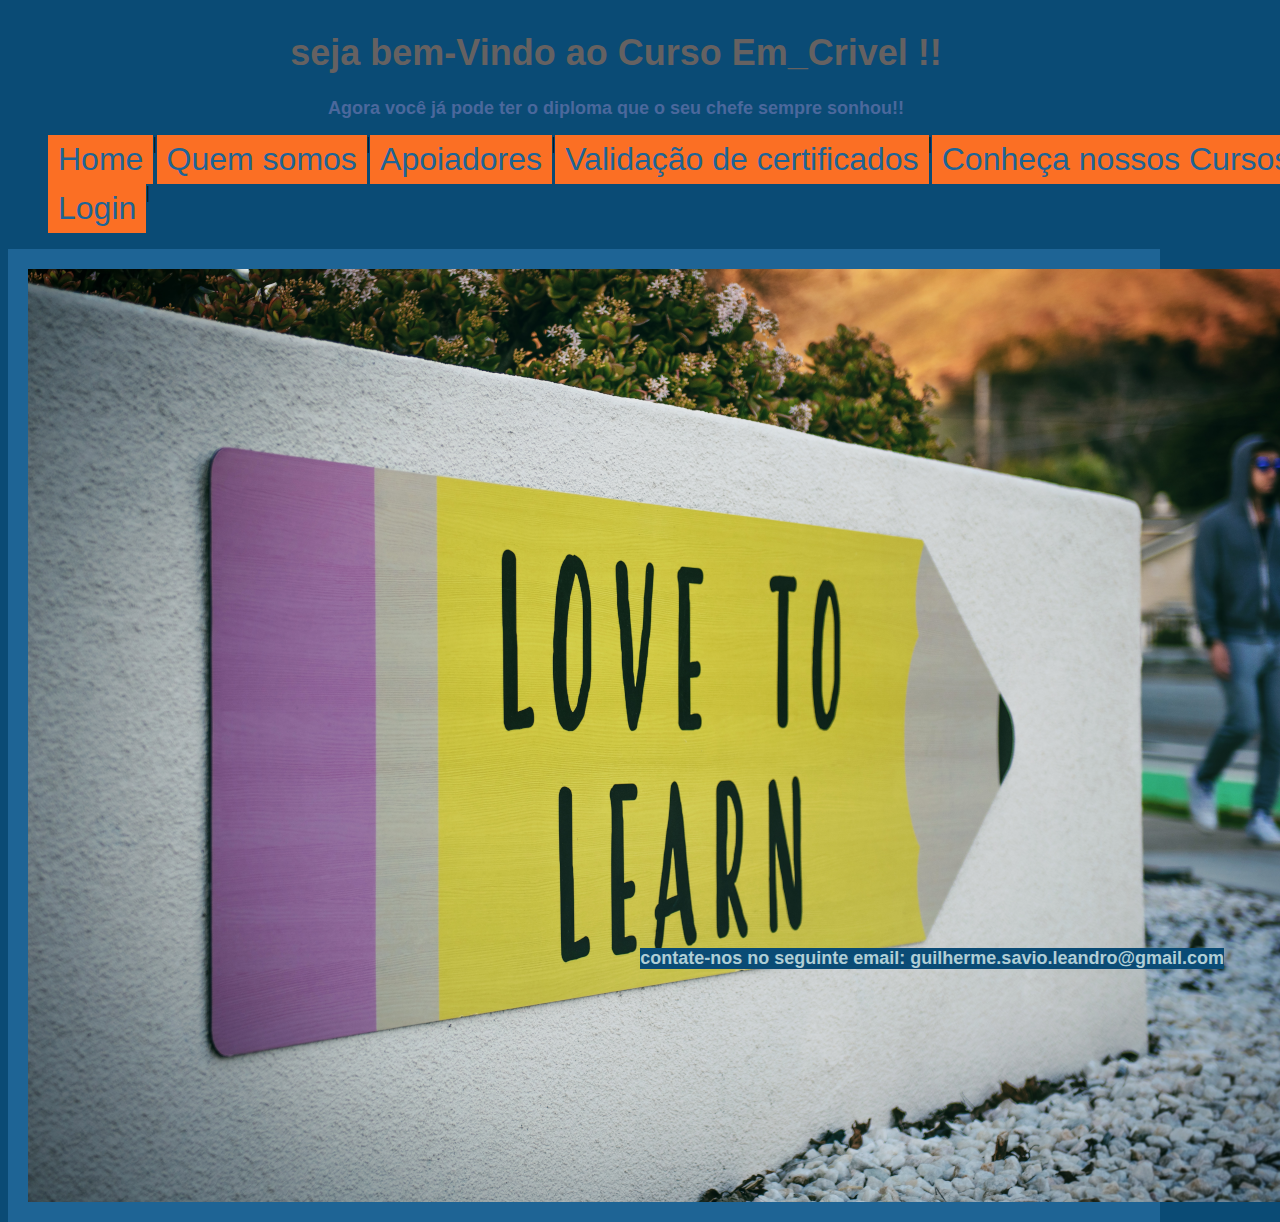
<file: Página inicial.html>
<html lang="pt-br">

<head>
    <meta charset="UTF-8">
    <meta http-equiv="X-UA-Compatible" content="IE=edge">
    <meta name="viewport" content="width=device-width, initial-scale=1.0">
    <title>Curso Em_Crivel</title>

    <link rel="stylesheet" href="Css_StyleSheet_Guilherme.css">

    <style>
        h1 {
            color: rgb(101, 97, 97);
            text-align: center;
        }

        h2 {
            text-align: center;
            color: rgb(75, 104, 156)
        }
    </style>

</head>

<body>


    <header>
        <h1>seja bem-Vindo ao Curso Em_Crivel !!</h1>
        <h2>Agora você já pode ter o diploma que o seu chefe sempre sonhou!!</h2>



        <menu>
            <nav>
                <a
                    href="C:\Users\gslxa\OneDrive - APEC - UNP\estudos\NEAD UFERSA\COMPUTAÇÃO\5 SEMESTRE\PROGRAMAÇÃO WEB\UNIDADE I/Página inicial.html">Home</a>
                |
                <a
                    href="C:\Users\gslxa\OneDrive - APEC - UNP\estudos\NEAD UFERSA\COMPUTAÇÃO\5 SEMESTRE\PROGRAMAÇÃO WEB\UNIDADE I/Quem somos.html">Quem
                    somos</a> |
                <a
                    href="C:\Users\gslxa\OneDrive - APEC - UNP\estudos\NEAD UFERSA\COMPUTAÇÃO\5 SEMESTRE\PROGRAMAÇÃO WEB\UNIDADE I/Apoiadores.html">Apoiadores</a>
                |
                <a
                    href="C:\Users\gslxa\OneDrive - APEC - UNP\estudos\NEAD UFERSA\COMPUTAÇÃO\5 SEMESTRE\PROGRAMAÇÃO WEB\UNIDADE I/Validação de certificados.html">Validação
                    de certificados</a> |
                <a
                    href="C:\Users\gslxa\OneDrive - APEC - UNP\estudos\NEAD UFERSA\COMPUTAÇÃO\5 SEMESTRE\PROGRAMAÇÃO WEB\UNIDADE I/Cursos.html">Conheça
                    nossos Cursos</a> |
                <a
                    href="C:\Users\gslxa\OneDrive - APEC - UNP\estudos\NEAD UFERSA\COMPUTAÇÃO\5 SEMESTRE\PROGRAMAÇÃO WEB\UNIDADE I/Loguin.html">Login</a>
                |
            </nav>
        </menu>
    </header>


    <main>
        <article>
            <img src="Página inicial LOVE TO LEARN.png" alt="">
        </article>

    </main>

    <footer>

        <h4>contate-nos no seguinte email: guilherme.savio.leandro@gmail.com</h4>

    </footer>

    <!--informações sobre a empresa-->

    <!--Informações osbre os cursos-->

    <!--tempo médio de conclusão de um curso-->

    <!--Diferencial de mercado-->

</body>

</html>
</file>
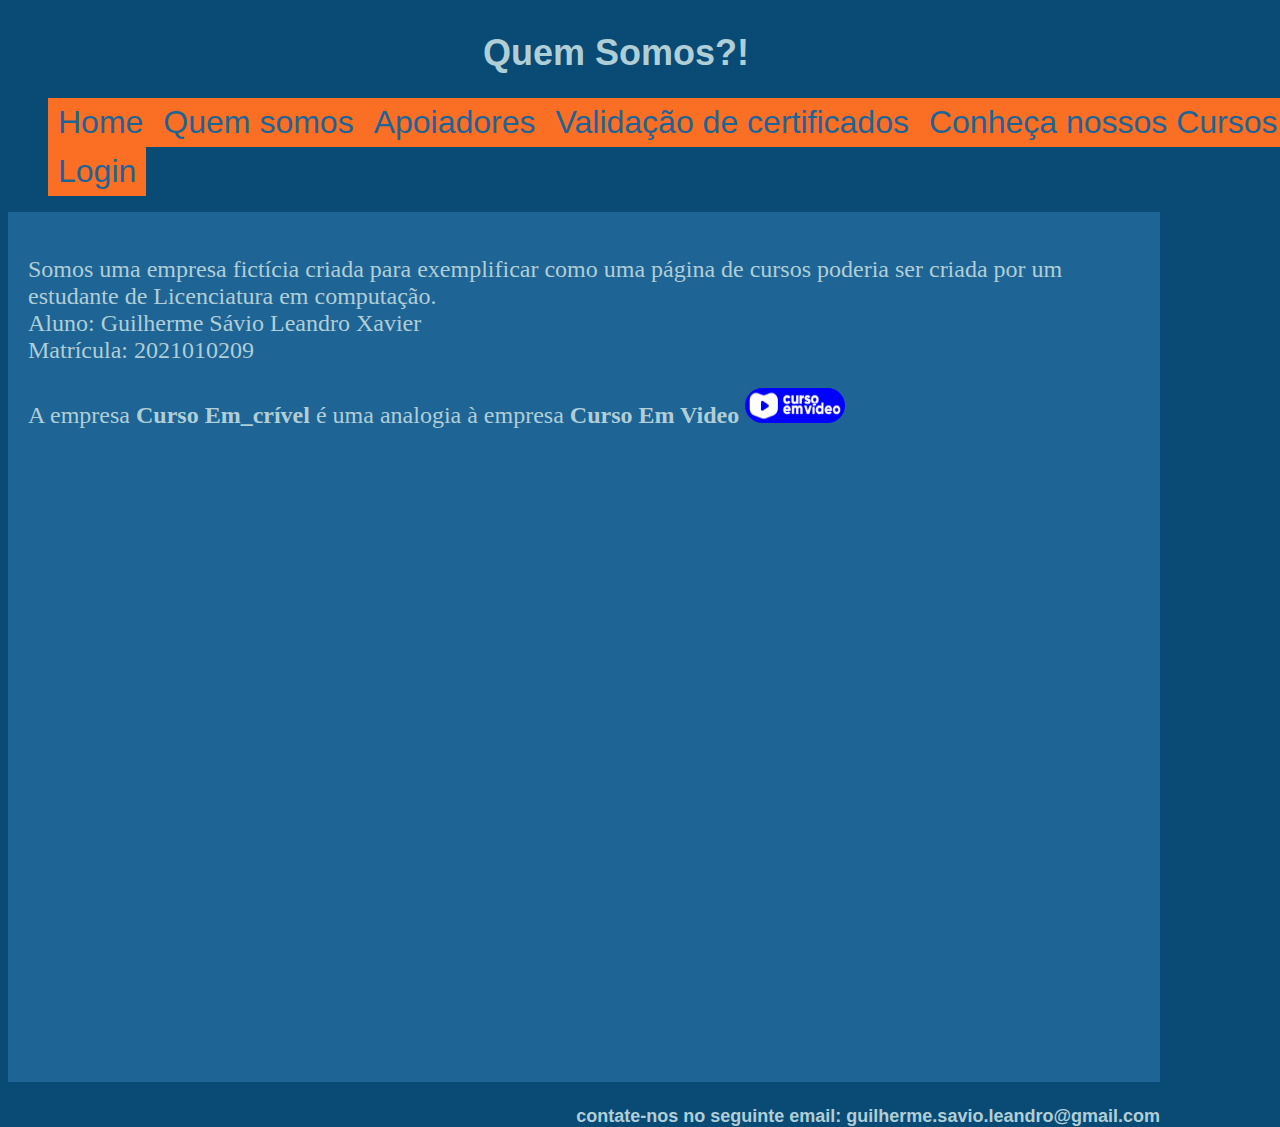
<file: Quem somos.html>
<html lang="pt-br">

<head>
    <meta charset="UTF-8">
    <meta http-equiv="X-UA-Compatible" content="IE=edge">
    <meta name="viewport" content="width=device-width, initial-scale=1.0">
    <title>Quem somos</title>

    <link rel="stylesheet" href="Css_StyleSheet_Guilherme.css">

    <style>
        img {
            background-color: blue;
            width: 100px;
            height: 35px;
            border-radius: 12VW;


        }
    </style>

</head>

<body>

    <header>
        <h1>Quem Somos?!</h1>


        <menu>
            <nav>
                <a href="index.html">Home</a>
                <a href="Quem somos.html">Quem somos</a>
                <a href="Apoiadores.html">Apoiadores</a>
                <a href="Validação de certificados.html">Validação de certificados</a>
                <a href="Cursos.html">Conheça nossos Cursos</a>
                <a href="Loguin.html">Login</a>

            </nav>
        </menu>
    </header>


    <main>
        <article>
            <p> Somos uma empresa fictícia criada para exemplificar como uma página de cursos poderia
                ser criada por um estudante de Licenciatura em computação. <br>
                Aluno: Guilherme Sávio Leandro Xavier <br>
                Matrícula: 2021010209 <br>
            </p>
            <p>A empresa <b>Curso Em_crível</b> é uma analogia à empresa <b>Curso Em Video</b>
               <a href="https://www.cursoemvideo.com"> <img src="cursoemvideo-logo-branca.png" > </a>
            </p>

        </article>
<footer>
    <h4>contate-nos no seguinte email: guilherme.savio.leandro@gmail.com</h4>
</footer>
    
</main>

</body>

</html>
</file>
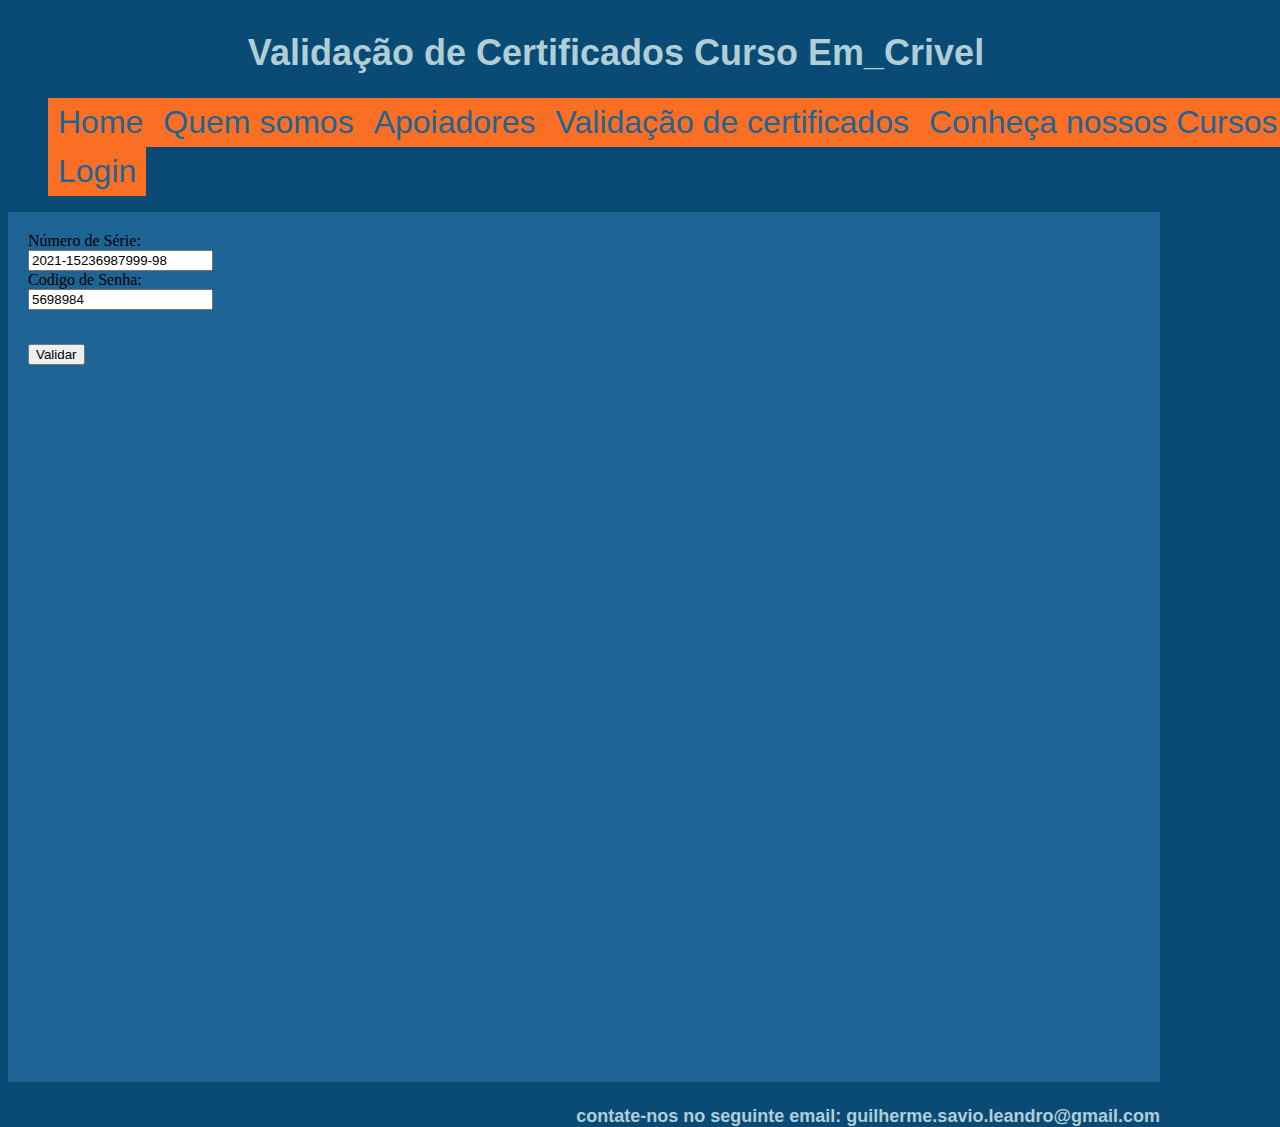
<file: Validação de certificados.html>
<html lang="pt-br">

<head>
  <meta charset="UTF-8">
  <meta http-equiv="X-UA-Compatible" content="IE=edge">
  <meta name="viewport" content="width=device-width, initial-scale=1.0">
  <title>Validação Certificados</title>
  <link rel="stylesheet" href="Css_StyleSheet_Guilherme.css">


</head>

<body>
  <header>
    <h1>Validação de Certificados Curso Em_Crivel</h1>

    <menu>
      <nav>
        <a href="index.html">Home</a>
        <a href="Quem somos.html">Quem somos</a>
        <a href="Apoiadores.html">Apoiadores</a>
        <a href="Validação de certificados.html">Validação de certificados</a>
        <a href="Cursos.html">Conheça nossos Cursos</a>
        <a href="Loguin.html">Login</a>

      </nav>
    </menu>
  </header>


  <main>

    <script src="ScriptsValidacaoCertificados.js"> </script>


    <article>
      <form name="ValidacaoCertificados" style="width:auto;height:auto;">
        <label for="SerialNumber">Número de Série:</label><br>
        <input type="text" name="SerialNumber" value="2021-15236987999-98"><br>
        <label for="Password">Codigo de Senha:</label><br>
        <input type="text" name="Password" value="5698984"><br><br>

      </form>
      <button type="button" onclick="validarCertificado()">Validar</button>
    </article>
    <footer>
      <h4>contate-nos no seguinte email: guilherme.savio.leandro@gmail.com</h4>
    </footer>
  </main>
</body>

</html>
</file>
<file: Css_StyleSheet_Guilherme.css>
title {
    background-color: #939473;
    font-family: Arial, Helvetica, sans-serif;

}

h1 {
    color: rgb(176, 206, 213);
    text-align: center;
    font-size: 36px;
    font-style: normal;
    font-family:Arial, Helvetica, sans-serif;
}

h2 {
    text-align: center;
    color: rgb(176, 206, 213);
    font-size: 18;
    font-family: Verdana, Geneva, Tahoma, sans-serif;
}

h3 {
    text-align: center;
    background-color: #0a4b75;
    color: rgb(176, 206, 213);
    font-size: 18;
    font-family: Verdana, Geneva, Tahoma, sans-serif;
}

h4 {
    text-align:end;
    background-color: #0a4b75;
    color: rgb(176, 206, 213);
    font-size: 18;
    font-family: Verdana, Geneva, Tahoma, sans-serif;
}

.ListIndex{
    color:#fb6f24;
    font-size: 18pt;
    font-family:'Franklin Gothic Medium', 'Arial Narrow', Arial, sans-serif;
}

p {
    font-size: 24px;
    color: rgb(176, 206, 213);
    align-content: center;
    font-family:'Times New Roman', Times, serif;
}

nav {
    display: flex;
    flex-wrap: wrap;
    width: 100vw;
}

nav a {
    text-decoration: none;
    display: grid;
    font-size: 32px;
    padding: 6px 10px;
    text-align: center;
    background-color: #fb6f24;
    color: #1e6495;
    font-family: sans-serif;
}

nav a:hover {
    background-color: #777777;
    margin-right: black;
    margin-left: black;
    color: #ffffff;
}

body {
    width: 95vw;
    height: 95vh;
    float: center;
    background-color: #0a4b75;
    display: flex;
    min-height: 100%;
    flex-direction: column;
}

main {
    float:inherit;
    width: 90vw;
    height: 75vh;
    }

article {
    float: center;
    background-color: #1e6495;
    padding: 20px 20px;
    grid-area: auto;
    min-height: calc(100vh - 70px);
    flex:1 ;
}

form{
    align-content:flex-end;    
}

footer {
    float: inline-end;
    align-self: end;
    text-align: end;
    color: white;
    height: 10px;
}


Img.centered {
    display: block;
    margin-left: auto;
    margin-right: auto 
}

#NeadLogo{
    display:block ;
    margin-left: auto;
    margin-right: auto;
}
</file>
